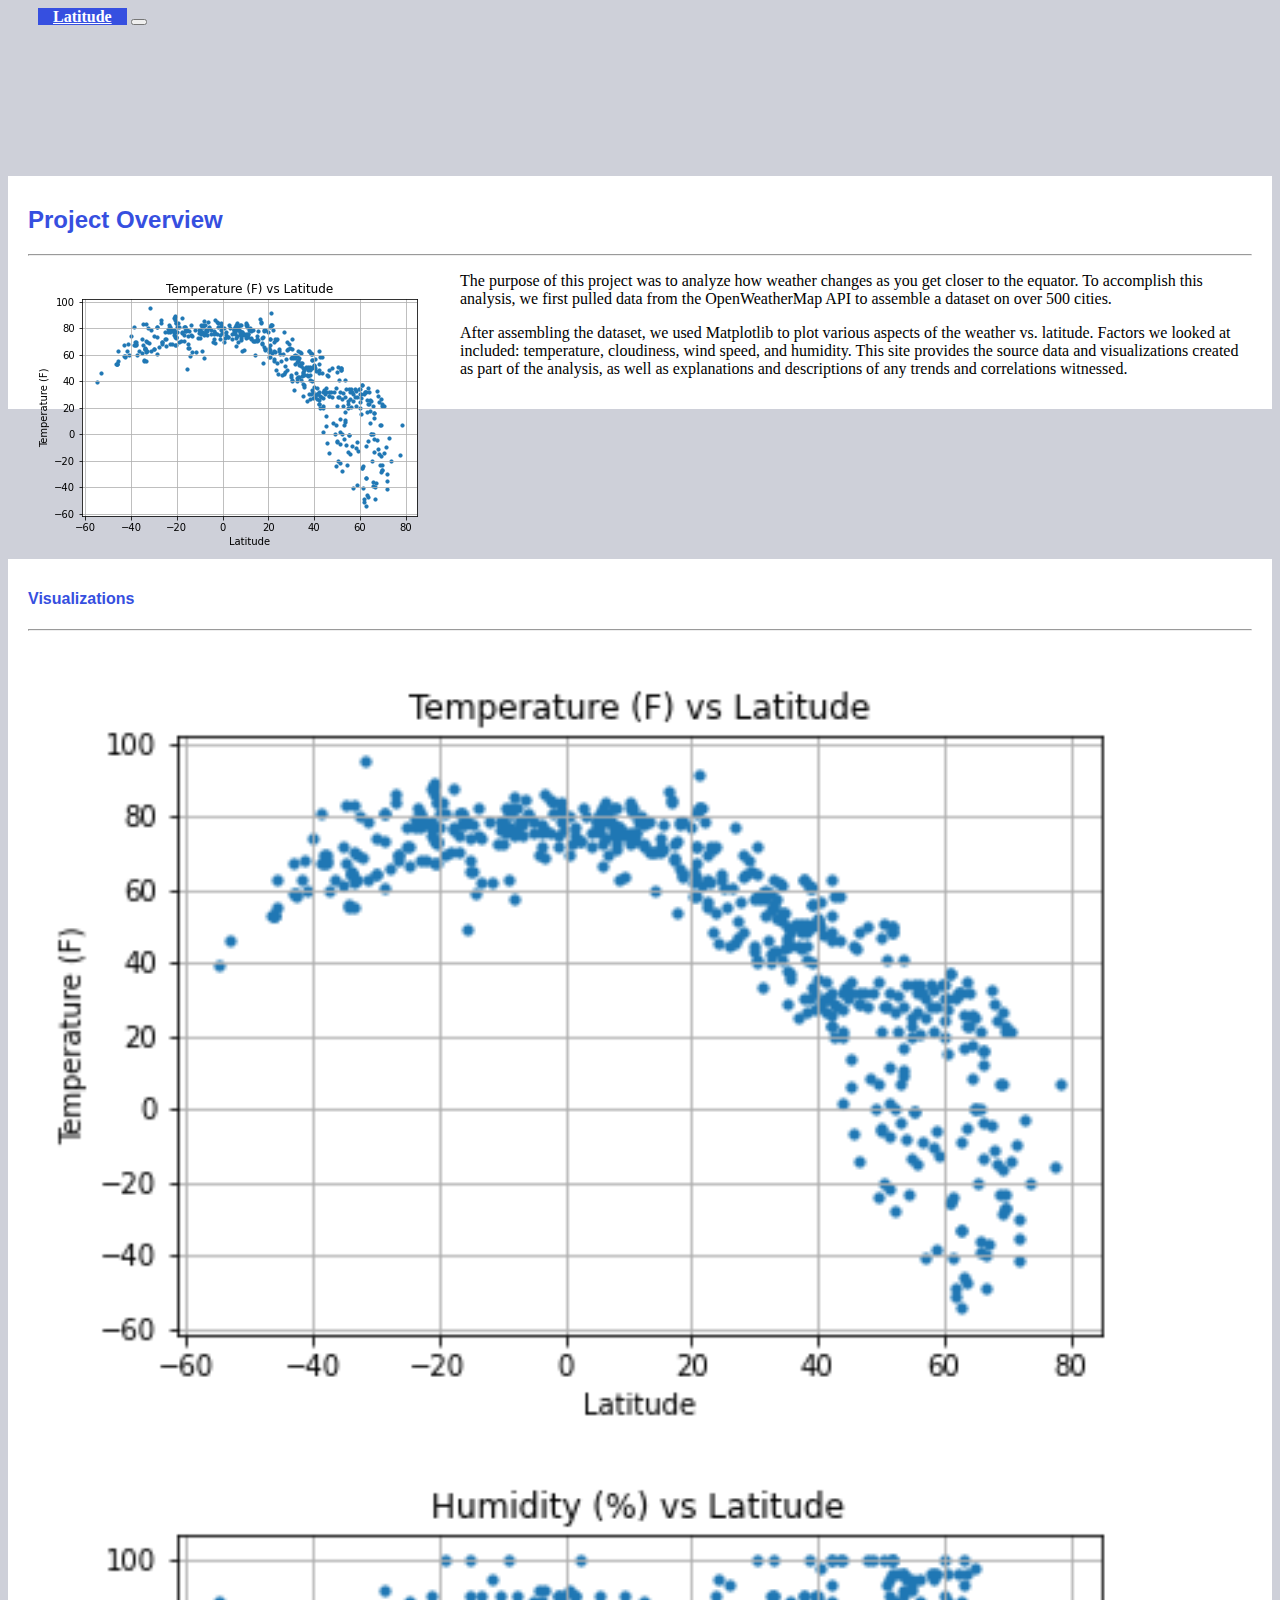
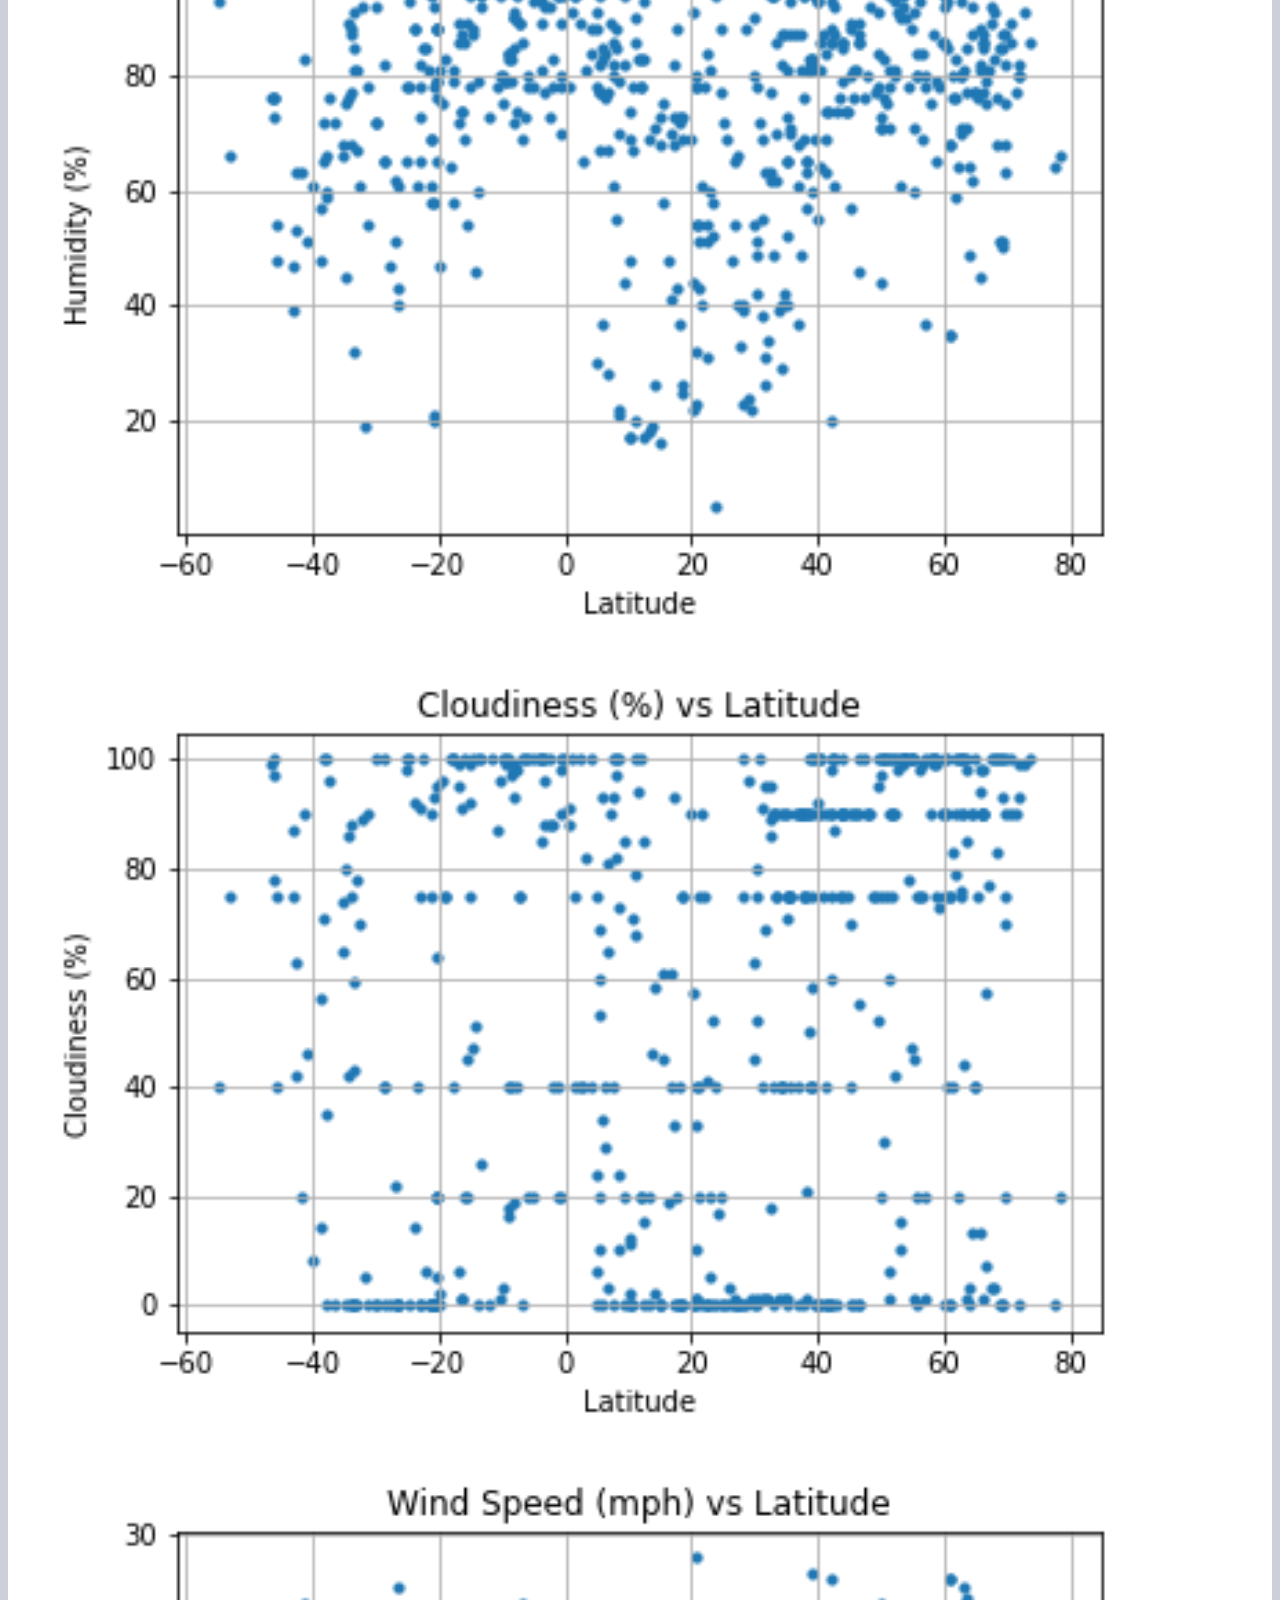
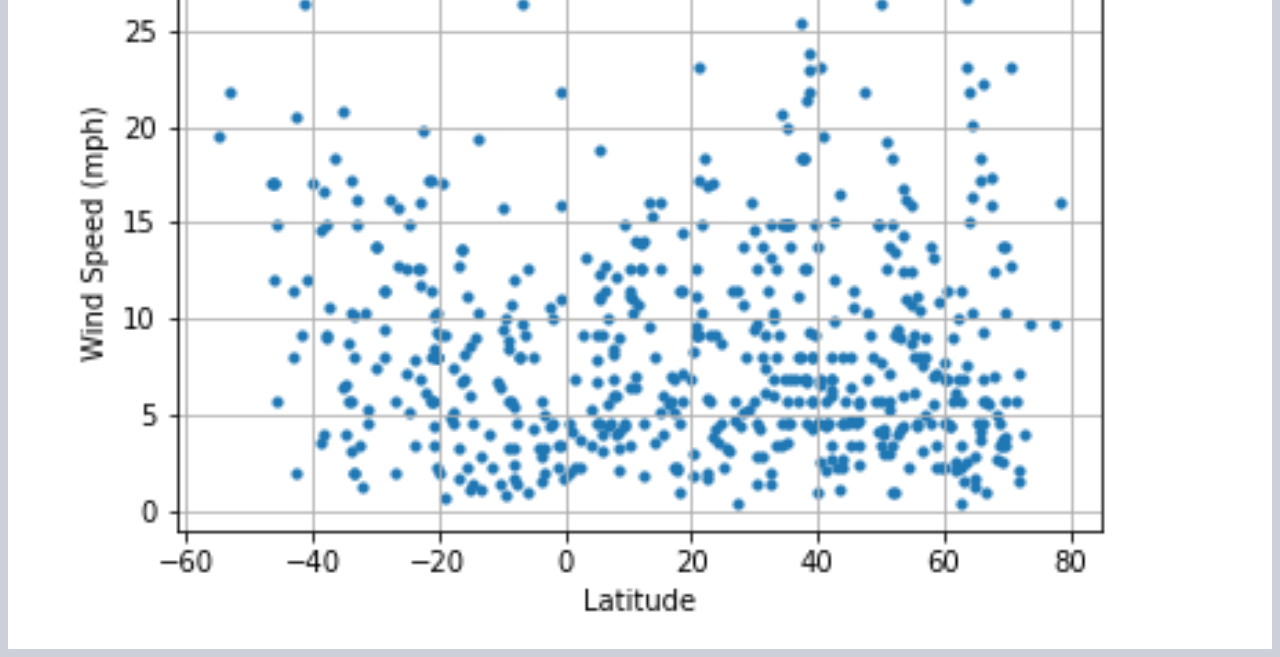
<file: index.html>
<!DOCTYPE html>
<html lang="en-us">

    <head>
        <meta charset="UTF-8">
        <link rel="stylesheet" href="style.css">
        <link href="https://cdn.jsdelivr.net/npm/bootstrap@5.0.0-beta2/dist/css/bootstrap.min.css" rel="stylesheet" integrity="sha384-BmbxuPwQa2lc/FVzBcNJ7UAyJxM6wuqIj61tLrc4wSX0szH/Ev+nYRRuWlolflfl" crossorigin="anonymous">
        <title>Web Visualization Dashboard</title>
    </head>
    <body>
    
        <div class="navigationbar">
            <nav class="navbar navbar-expand-lg navbar-light bg-light">
                <a class="navbar-brand" style="background-color: #364fe0;" href="index.html">Latitude</a>
                <button class="navbar-toggler" type="button" data-toggle="collapse" data-target="#navbarSupportedContent" aria-controls="navbarSupportedContent" aria-expanded="false" aria-label="Toggle navigation">
                    <span class="navbar-toggler-icon"></span>
                </button>
            </nav>
        </div>
        <div class="container">
            <div class="row">
                <div class="col-lg-7 col-md-12">
                <div class="box1">
                    <h2 class="header2">Project Overview</h2>
                    <hr/>
                    <img src="templat.png" class="home" alt="Temperature vs Latitude">
                    <p>The purpose of this project was to analyze how weather changes as you get closer to the equator. 
                        To accomplish this analysis, we first pulled data from the OpenWeatherMap API to assemble a dataset 
                        on over 500 cities.</p>
                     <p>After assembling the dataset, we used Matplotlib to plot various aspects of the weather vs. latitude. 
                        Factors we looked at included: temperature, cloudiness, wind speed, and humidity. This site provides the 
                        source data and visualizations created as part of the analysis, as well as explanations and descriptions 
                        of any trends and correlations witnessed.</p>
                </div>
                </div>
            
            <div class="col-lg-5 col-md-12">
            <div class="box1">
            <h4 class="header2">Visualizations</h4>
            <hr/>
            <div class="container">
                <div class="row" style="padding-right: 20px">
                    <div class="col-6">
                        <a href="templat.html">
                            <img class="browse" src="templat.png" width="240px" height="190px" alt="Temperature vs Latitude">
                        </a>
                    </div>
                    <div class="col-6">
                        <a href="humlat.png">
                            <img class="browse" src="humlat.png" width="240px" height="190px" alt="Humidity vs Latitude">
                        </a>

                    </div>
                    <div class="col-6">
                        <a href="cloudlat.png">
                            <img class="browse" src="cloudlat.png" width="240px" height="190px" alt="Cloudiness vs Latitude">
                        </a>
                    </div>
                    <div class="col-6">
                        <a href="windlat.html">
                            <img class="browse" src="windlat.png" width="240px" height="190px" alt="Wind Speed vs Latitude">
                        </a>
                    </div>
                </div>
            </div>
            </div>
            </div>
        </div>
        </div>
        <script src="https://maxcdn.bootstrapcdn.com/bootstrap/4.0.0/js/bootstrap.min.js" integrity="sha384-JZR6Spejh4U02d8jOt6vLEHfe/JQGiRRSQQxSfFWpi1MquVdAyjUar5+76PVCmYl"
                crossorigin="anonymous"></script>
    
    </body>

</html>
</file>
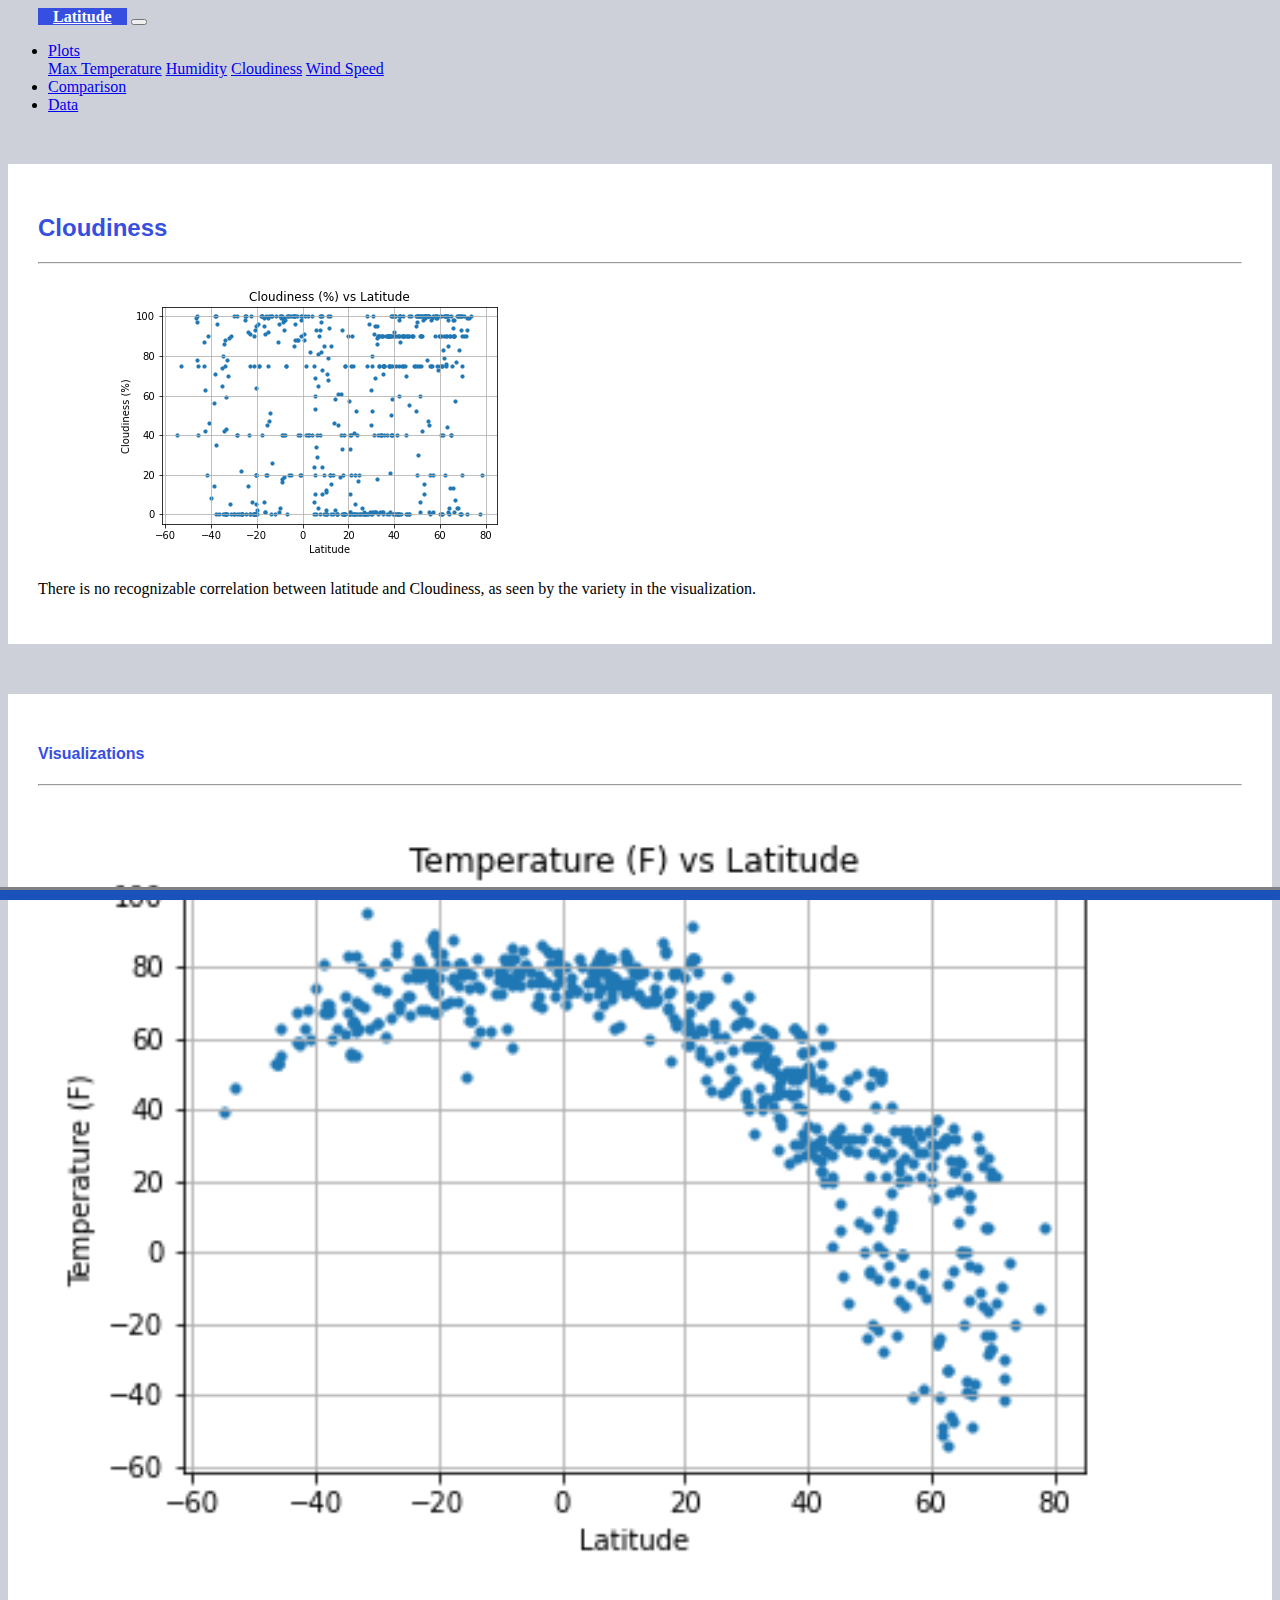
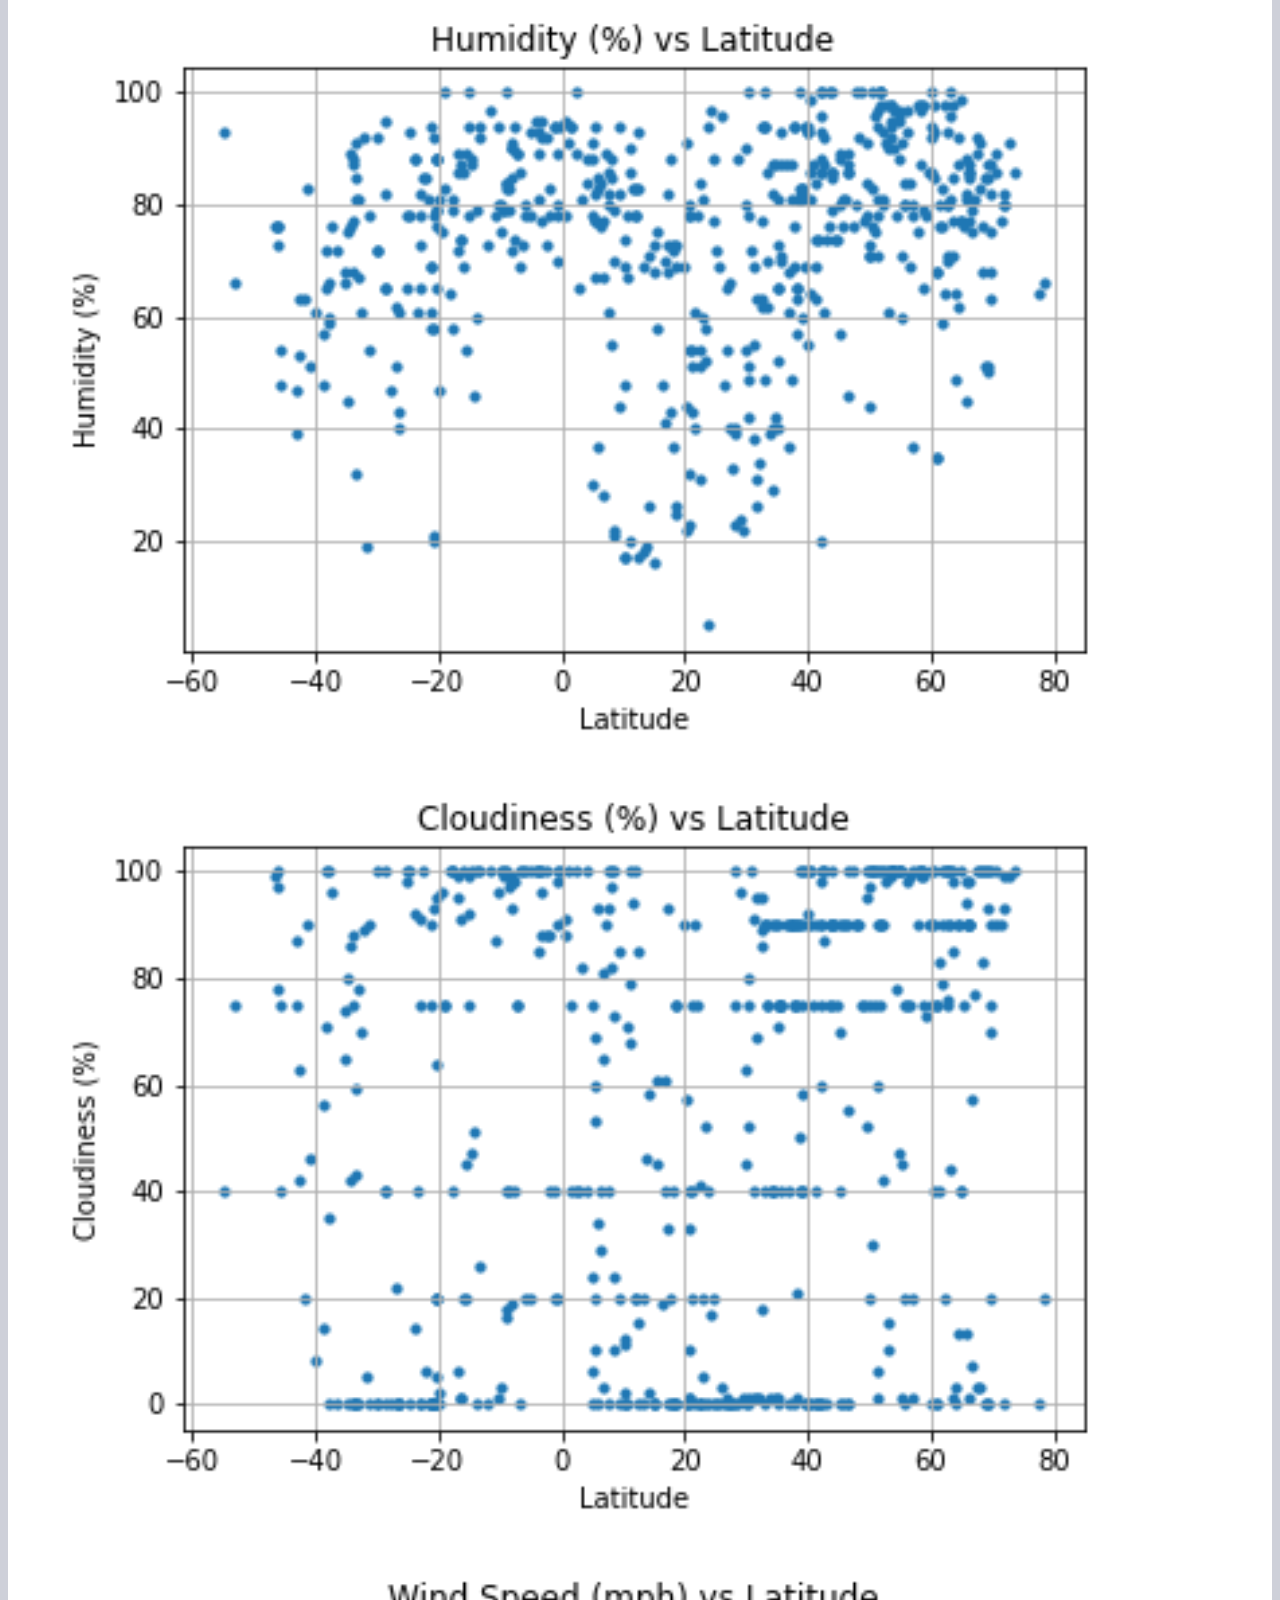
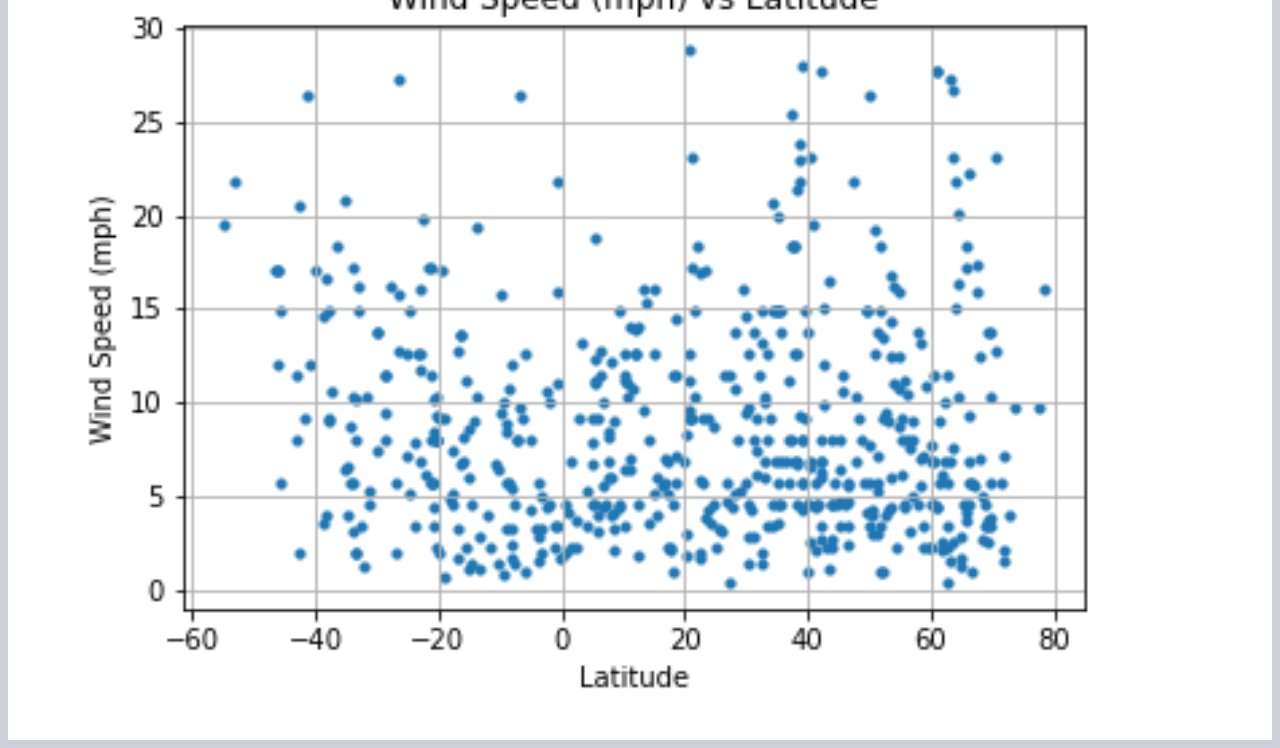
<file: cloudlat.html>
<!DOCTYPE html>
<html lang="en-us">

    <head>
        <meta charset="UTF-8">
        <meta name="viewport" content="width=device-width, initial-scale=1.0">
        <meta http-equiv="X-UA-Compatible" content="IE=edge">
        <link rel="stylesheet" href="style.css">
        <link href="https://cdn.jsdelivr.net/npm/bootstrap@5.0.0-beta2/dist/css/bootstrap.min.css" rel="stylesheet" integrity="sha384-BmbxuPwQa2lc/FVzBcNJ7UAyJxM6wuqIj61tLrc4wSX0szH/Ev+nYRRuWlolflfl" crossorigin="anonymous">
        <title>Cloudiness vs Latitude</title>
    </head>
    <body>
    
        <div class="navigationbar">
            <nav class="navbar navbar-expand-lg navbar-light bg-light" id="main-navbar">
                <a class="navbar-brand" style="background-color: #364fe0;" href="index.html">Latitude</a>
                <button class="navbar-toggler" type="button" data-toggle="collapse" data-target="#navbarSupportedContent" aria-controls="navbarSupportedContent" aria-expanded="false" aria-label="Toggle navigation">
                    <span class="navbar-toggler-icon"></span>
                </button>
                <div class="collapse navbar-collapse justify-content-end" id="navbarSupportedContent">
                  <ul class="navbar-nav mr-auto">
                    <li class="nav-item dropdown">
                      <a class="nav-link dropdown-toggle" href="#" id="navbarDropdown" role="button" data-toggle="dropdown" aria-haspopup="true" aria-expanded="false">
                        Plots
                      </a>
                      <div class="dropdown-menu" aria-labelledby="navbarDropdown">
                        <a class="dropdown-item" href="templat.html">Max Temperature</a>
                        <a class="dropdown-item" href="humlat.html">Humidity</a>
                        <a class="dropdown-item" href="cloudlat.html">Cloudiness</a>
                        <a class="dropdown-item" href="windlat.html">Wind Speed</a>
                      </div>
                      <li class="nav-item">
                        <a class="nav-link" href="comparisons.html">Comparison</a>
                      </li>
                      <li class="nav-item">
                        <a class="nav-link" href="data.html">Data</a>
                      </li>
                    </li>
                  </ul>
                </div>
              </nav>
        </div>
        <div class="container">
            <div class="row">
                <div class="col-md-7">
                <div class="box2">
                    <h2 class="header2">Cloudiness</h2>
                    <hr/>
                    <img src="cloudlat.png" style="padding-left: 70px" alt="Cloudiness vs Latitude">
                    <p>There is no recognizable correlation between latitude and Cloudiness, as seen by the variety in the visualization.</p>
                </div>
                </div>
            
            <div class="col-md-5">
            <div class="box2">
            <h4 class="header2">Visualizations</h4>
            <hr/>
            <div class="container">
                <div class="row" style="padding-right: 30px">
                    <div class="col-6">
                        <a href="templat.html">
                            <img class="browse" src="templat.png" width="220px" height="190px" alt="Temperature vs Latitude">
                        </a>
                    </div>
                    <div class="col-6">
                        <a href="humlat.html">
                            <img class="browse" src="humlat.png" width="220px" height="190px" alt="Humidity vs Latitude">
                        </a>

                    </div>
                    <div class="col-6">
                        <a href="cloudlat.html">
                            <img class="browse" src="cloudlat.png" width="220px" height="190px" alt="Cloudiness vs Latitude">
                        </a>
                    </div>
                    <div class="col-6">
                        <a href="windlat.html">
                            <img class="browse" src="windlat.png" width="220px" height="190px" alt="Wind Speed vs Latitude">
                        </a>
                    </div>
                </div>
            </div>
            </div>
            </div>
        </div>
        </div>
        <script src="https://code.jquery.com/jquery-3.2.1.slim.min.js" integrity="sha384-KJ3o2DKtIkvYIK3UENzmM7KCkRr/rE9/Qpg6aAZGJwFDMVNA/GpGFF93hXpG5KkN" crossorigin="anonymous"></script>
        <script src="https://cdnjs.cloudflare.com/ajax/libs/popper.js/1.12.9/umd/popper.min.js" integrity="sha384-ApNbgh9B+Y1QKtv3Rn7W3mgPxhU9K/ScQsAP7hUibX39j7fakFPskvXusvfa0b4Q" crossorigin="anonymous"></script>
        <script src="https://maxcdn.bootstrapcdn.com/bootstrap/4.0.0/js/bootstrap.min.js" integrity="sha384-JZR6Spejh4U02d8jOt6vLEHfe/JQGiRRSQQxSfFWpi1MquVdAyjUar5+76PVCmYl" crossorigin="anonymous"></script>
        <footer>
            <div class="footer">
            </div>
        </footer>
    </body>

</html>
</file>
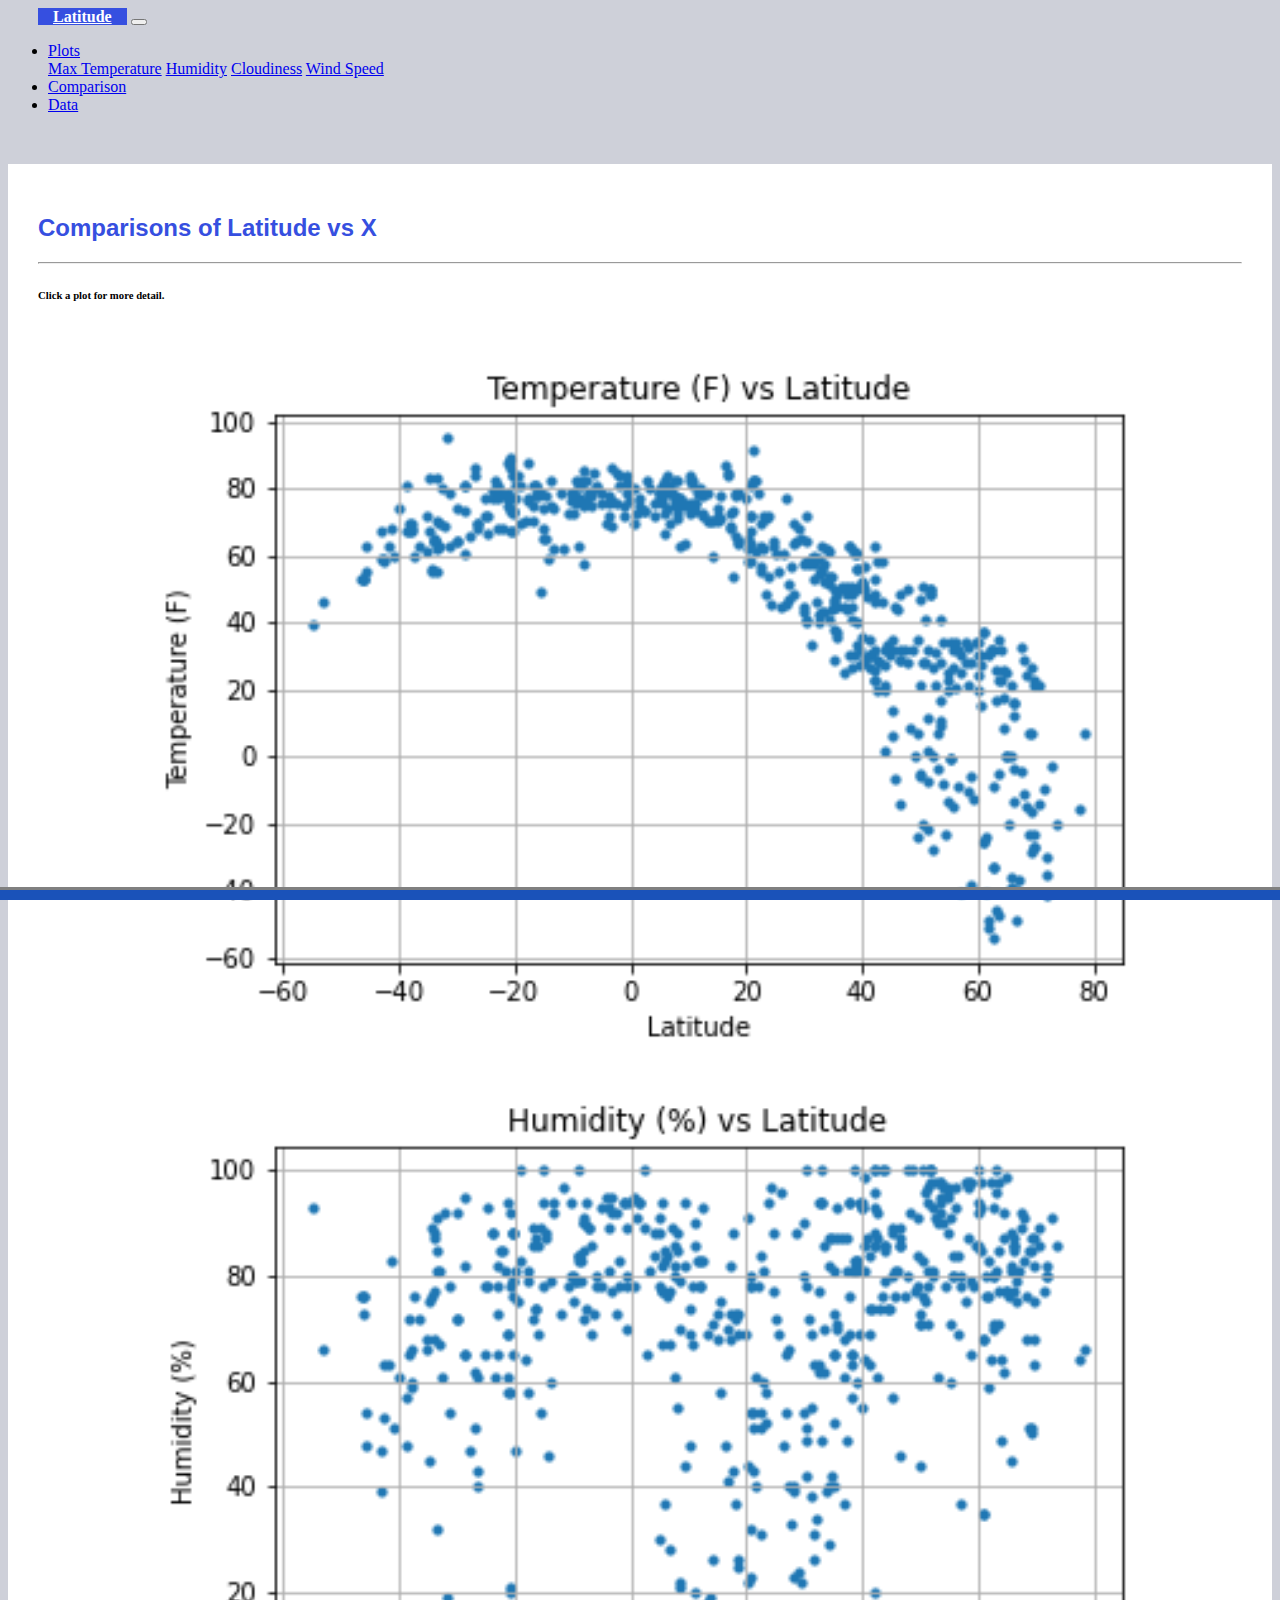
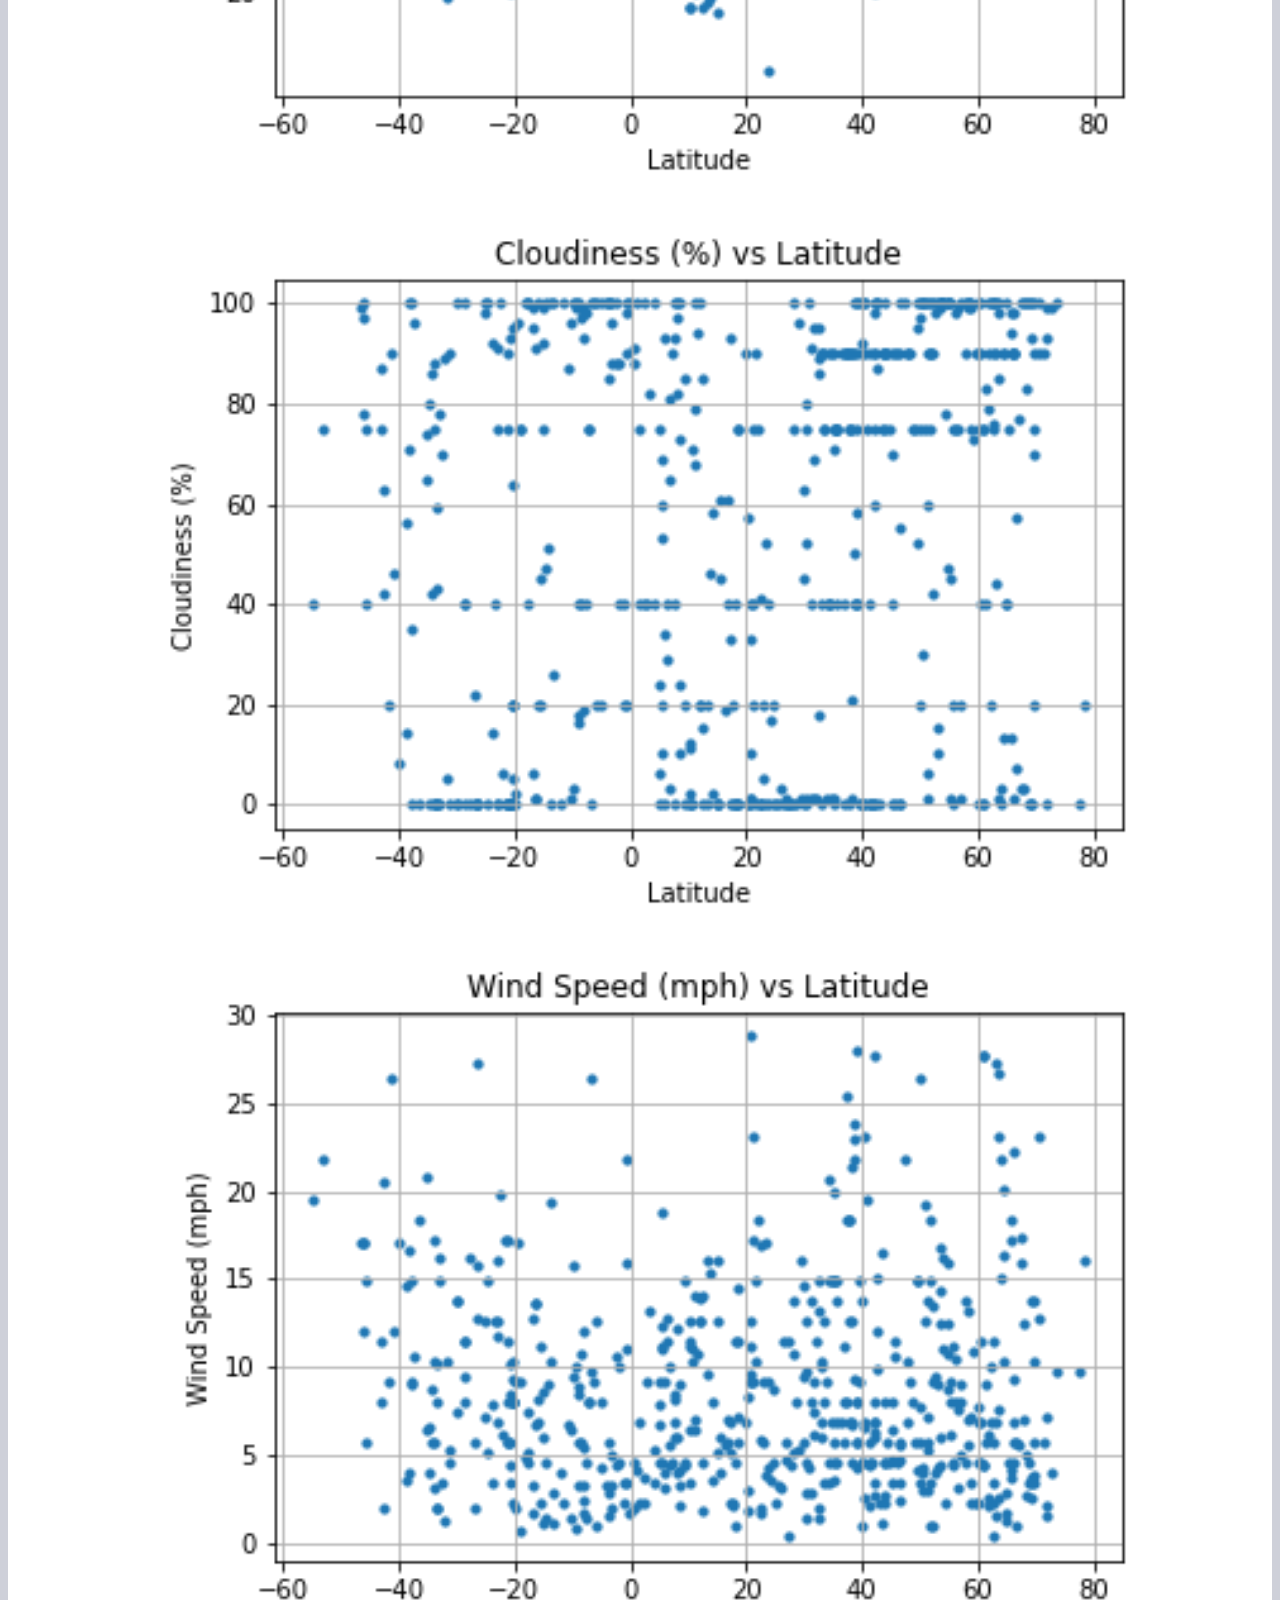
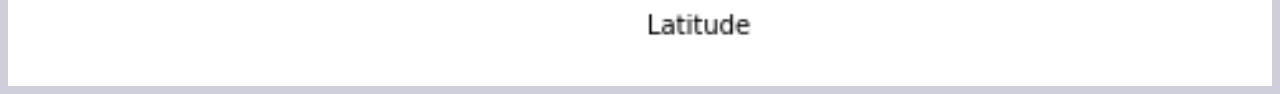
<file: comparisons.html>
<!DOCTYPE html>
<html lang="en-us">

    <head>
        <meta charset="UTF-8">
        <meta name="viewport" content="width=device-width, initial-scale=1.0">
        <meta http-equiv="X-UA-Compatible" content="IE=edge">
        <link rel="stylesheet" href="style.css">
        <link href="https://cdn.jsdelivr.net/npm/bootstrap@5.0.0-beta2/dist/css/bootstrap.min.css" rel="stylesheet" integrity="sha384-BmbxuPwQa2lc/FVzBcNJ7UAyJxM6wuqIj61tLrc4wSX0szH/Ev+nYRRuWlolflfl" crossorigin="anonymous">
        <title>Comparisons</title>
    </head>
    <body>
    
        <div class="navigationbar">
            <nav class="navbar navbar-expand-lg navbar-light bg-light" id="main-navbar">
                <a class="navbar-brand" style="background-color: #364fe0;" href="index.html">Latitude</a>
                <button class="navbar-toggler" type="button" data-toggle="collapse" data-target="#navbarSupportedContent" aria-controls="navbarSupportedContent" aria-expanded="false" aria-label="Toggle navigation">
                    <span class="navbar-toggler-icon"></span>
                </button>
                <div class="collapse navbar-collapse justify-content-end" id="navbarSupportedContent">
                  <ul class="navbar-nav mr-auto">
                    <li class="nav-item dropdown">
                      <a class="nav-link dropdown-toggle" href="#" id="navbarDropdown" role="button" data-toggle="dropdown" aria-haspopup="true" aria-expanded="false">
                        Plots
                      </a>
                      <div class="dropdown-menu" aria-labelledby="navbarDropdown">
                        <a class="dropdown-item" href="templat.html">Max Temperature</a>
                        <a class="dropdown-item" href="humlat.html">Humidity</a>
                        <a class="dropdown-item" href="cloudlat.html">Cloudiness</a>
                        <a class="dropdown-item" href="windlat.html">Wind Speed</a>
                      </div>
                      <li class="nav-item">
                        <a class="nav-link" href="comparisons.html">Comparison</a>
                      </li>
                      <li class="nav-item">
                        <a class="nav-link" href="data.html">Data</a>
                      </li>
                    </li>
                  </ul>
                </div>
              </nav>
        </div>
        <div class="container">
            <div class="row">
                <div class="col-md-12">
                <div class="box2">
                    <h2 class="header2">Comparisons of Latitude vs X</h2>
                    <hr/>
                    <h6 class="header6">Click a plot for more detail.</h6>
                    <div class="col-md-12" style="padding-left: 100px">
                        <div class="container">
                            <div class="row">
                                <div class="col-6">
                                    <a href="templat.html">                                        
                                        <img class="browse" src="templat.png" width="300px" height="250px" alt="Temperature vs Latitude">
                                    </a>
                                </div>
                                <div class="col-6">
                                    <a href="humlat.html">
                                        <img class="browse" src="humlat.png" width="300px" height="250px" alt="Humidity vs Latitude">
                                    </a>
            
                                </div>
                                <div class="col-6">
                                    <a href="cloudlat.html">
                                        <img class="browse" src="cloudlat.png" width="300px" height="250px" alt="Cloudiness vs Latitude">
                                    </a>
                                </div>
                                <div class="col-6">
                                    <a href="windlat.html">                                       
                                        <img class="browse" src="windlat.png" width="300px" height="250px" alt="Wind Speed vs Latitude">
                                    </a>
                                </div>
                            </div>
                        </div>
                        </div>
                        </div>
                </div>
                </div>
            </div>
            <script src="https://code.jquery.com/jquery-3.2.1.slim.min.js" integrity="sha384-KJ3o2DKtIkvYIK3UENzmM7KCkRr/rE9/Qpg6aAZGJwFDMVNA/GpGFF93hXpG5KkN" crossorigin="anonymous"></script>
            <script src="https://cdnjs.cloudflare.com/ajax/libs/popper.js/1.12.9/umd/popper.min.js" integrity="sha384-ApNbgh9B+Y1QKtv3Rn7W3mgPxhU9K/ScQsAP7hUibX39j7fakFPskvXusvfa0b4Q" crossorigin="anonymous"></script>
            <script src="https://maxcdn.bootstrapcdn.com/bootstrap/4.0.0/js/bootstrap.min.js" integrity="sha384-JZR6Spejh4U02d8jOt6vLEHfe/JQGiRRSQQxSfFWpi1MquVdAyjUar5+76PVCmYl" crossorigin="anonymous"></script>
            <footer>
                <div class="footer">
                </div>
            </footer>
    </body>
</html>
</file>
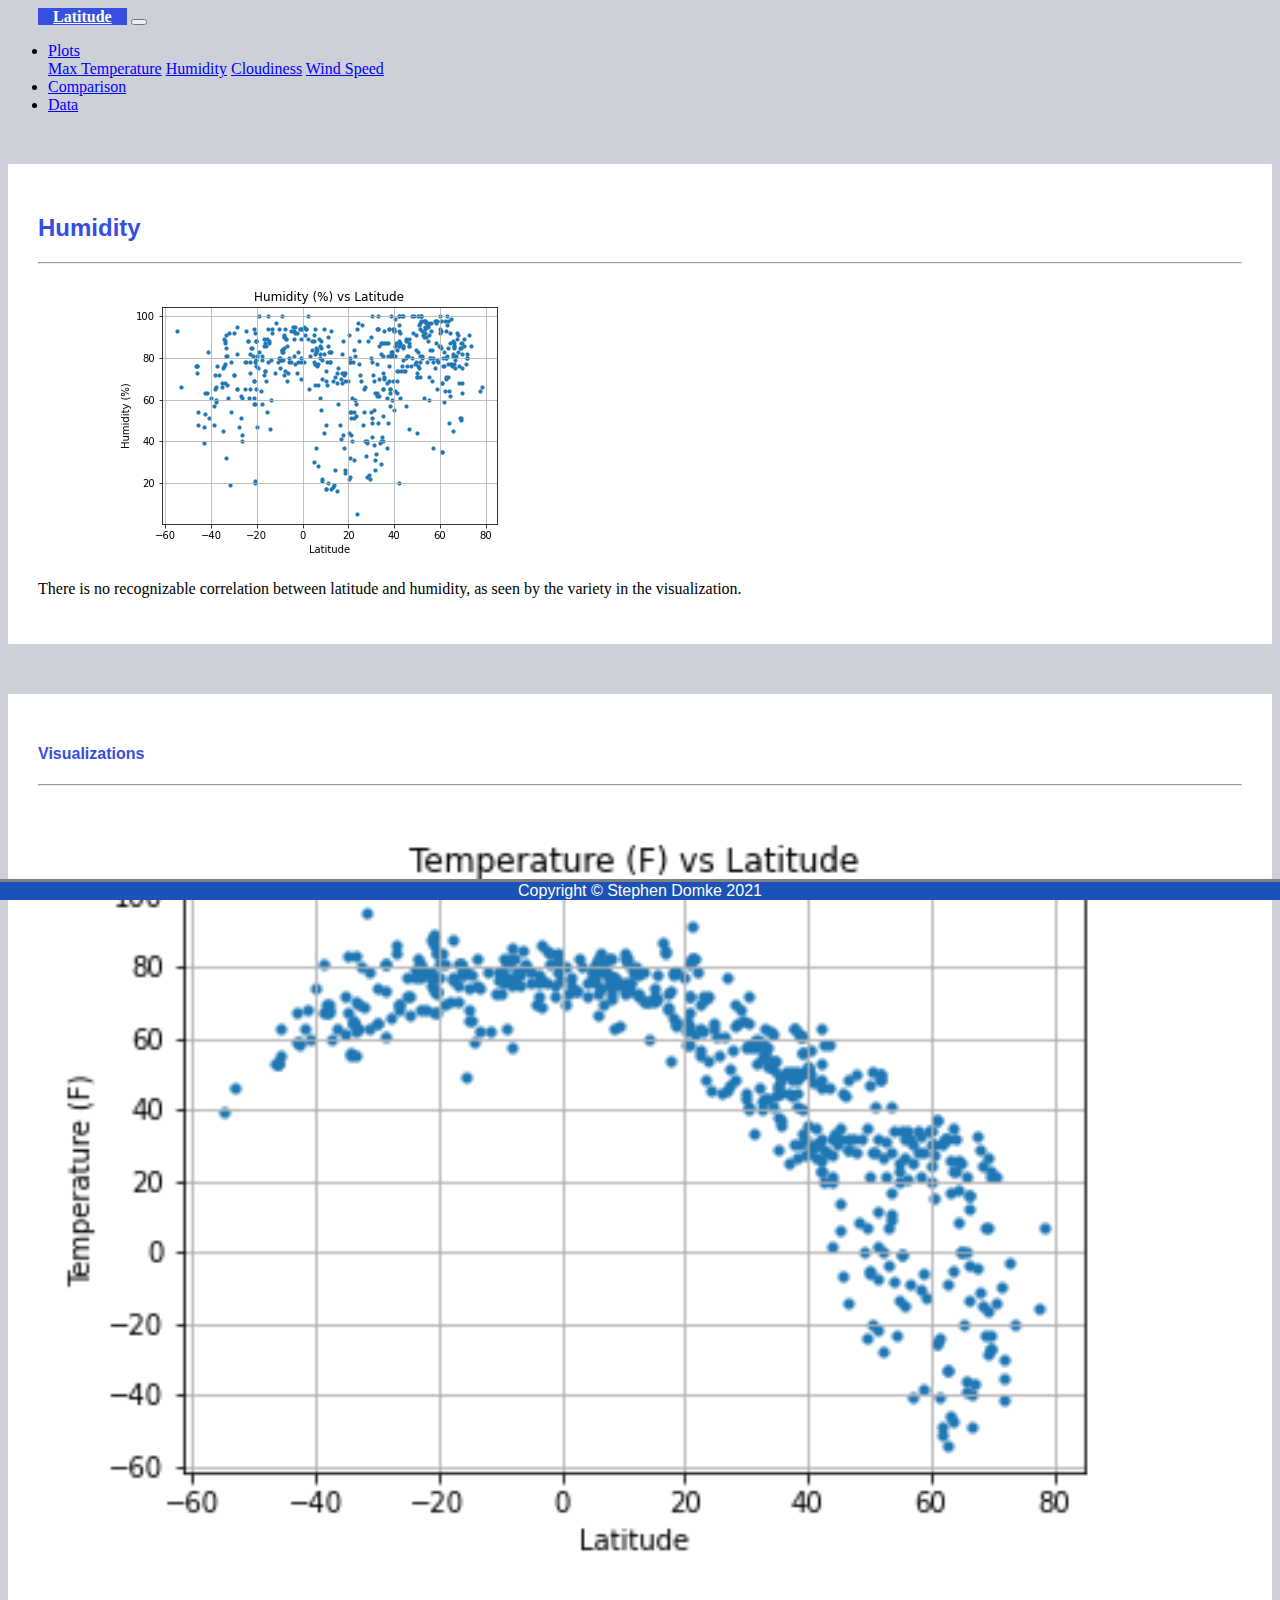
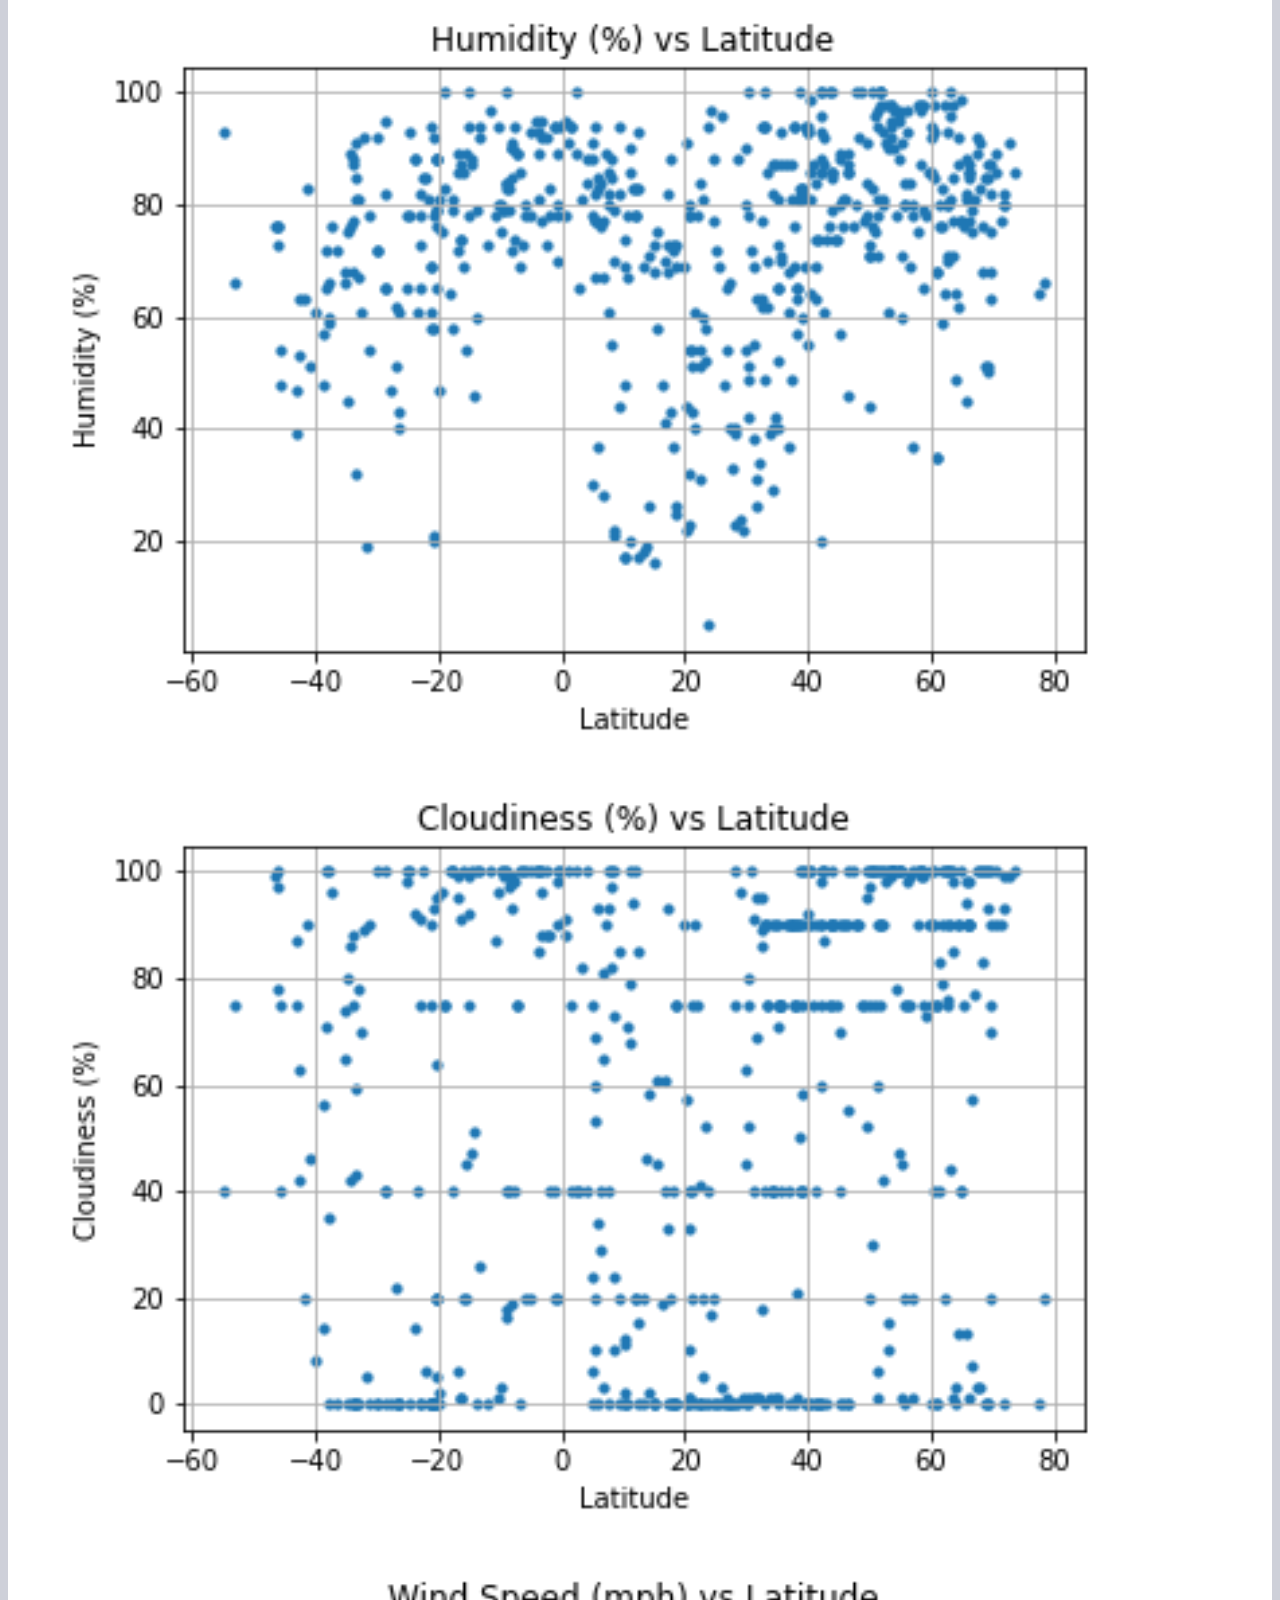
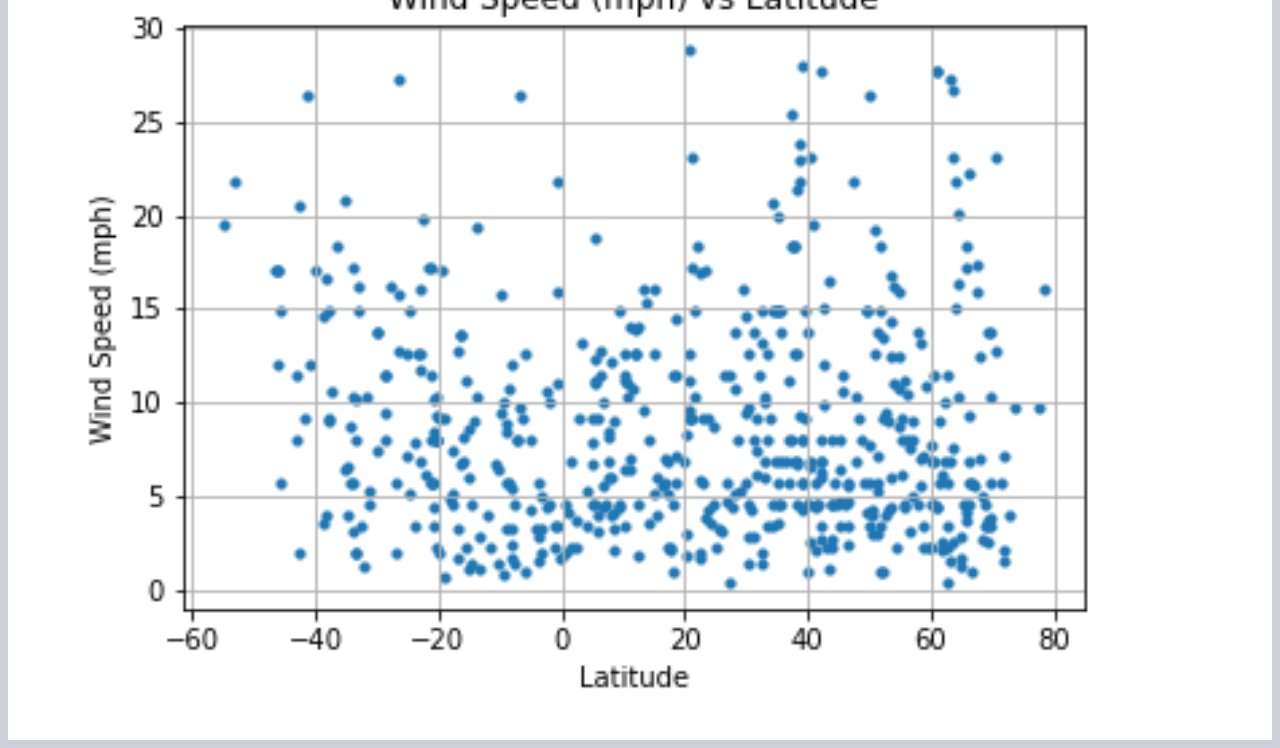
<file: humlat.html>
<!DOCTYPE html>
<html lang="en-us">

    <head>
        <meta charset="UTF-8">
        <meta name="viewport" content="width=device-width, initial-scale=1.0">
        <meta http-equiv="X-UA-Compatible" content="IE=edge">
        <link rel="stylesheet" href="style.css">
        <link href="https://cdn.jsdelivr.net/npm/bootstrap@5.0.0-beta2/dist/css/bootstrap.min.css" rel="stylesheet" integrity="sha384-BmbxuPwQa2lc/FVzBcNJ7UAyJxM6wuqIj61tLrc4wSX0szH/Ev+nYRRuWlolflfl" crossorigin="anonymous">
        <title>Humidity vs Latitude</title>
    </head>
    <body>
    
        <div class="navigationbar">
            <nav class="navbar navbar-expand-lg navbar-light bg-light" id="main-navbar">
                <a class="navbar-brand" style="background-color: #364fe0;" href="index.html">Latitude</a>
                <button class="navbar-toggler" type="button" data-toggle="collapse" data-target="#navbarSupportedContent" aria-controls="navbarSupportedContent" aria-expanded="false" aria-label="Toggle navigation">
                    <span class="navbar-toggler-icon"></span>
                </button>
                <div class="collapse navbar-collapse justify-content-end" id="navbarSupportedContent">
                  <ul class="navbar-nav mr-auto">
                    <li class="nav-item dropdown">
                      <a class="nav-link dropdown-toggle" href="#" id="navbarDropdown" role="button" data-toggle="dropdown" aria-haspopup="true" aria-expanded="false">
                        Plots
                      </a>
                      <div class="dropdown-menu" aria-labelledby="navbarDropdown">
                        <a class="dropdown-item" href="templat.html">Max Temperature</a>
                        <a class="dropdown-item" href="humlat.html">Humidity</a>
                        <a class="dropdown-item" href="cloudlat.html">Cloudiness</a>
                        <a class="dropdown-item" href="windlat.html">Wind Speed</a>
                      </div>
                      <li class="nav-item">
                        <a class="nav-link" href="comparisons.html">Comparison</a>
                      </li>
                      <li class="nav-item">
                        <a class="nav-link" href="data.html">Data</a>
                      </li>
                    </li>
                  </ul>
                </div>
              </nav>
        </div>
        <div class="container">
            <div class="row">
                <div class="col-md-7">
                <div class="box2">
                    <h2 class="header2">Humidity</h2>
                    <hr/>
                    <img src="humlat.png" style="padding-left: 70px" alt="Humidity vs Latitude">
                    <p>There is no recognizable correlation between latitude and humidity, as seen by the variety in the visualization.</p>
                </div>
                </div>
            
            <div class="col-md-5">
            <div class="box2">
            <h4 class="header2">Visualizations</h4>
            <hr/>
            <div class="container">
                <div class="row" style="padding-right: 30px">
                    <div class="col-6">
                        <a href="templat.html">
                            <img class="browse" src="templat.png" width="220px" height="190px" alt="Temperature vs Latitude">
                        </a>
                    </div>
                    <div class="col-6">
                        <a href="humlat.html">
                            <img class="browse" src="humlat.png" width="220px" height="190px" alt="Humidity vs Latitude">
                        </a>

                    </div>
                    <div class="col-6">
                        <a href="cloudlat.html">
                            <img class="browse" src="cloudlat.png" width="220px" height="190px" alt="Cloudiness vs Latitude">
                        </a>
                    </div>
                    <div class="col-6">
                        <a href="windlat.html">
                            <img class="browse" src="windlat.png" width="220px" height="190px" alt="Wind Speed vs Latitude">
                        </a>
                    </div>
                </div>
            </div>
            </div>
            </div>
        </div>
        </div>
        <script src="https://code.jquery.com/jquery-3.2.1.slim.min.js" integrity="sha384-KJ3o2DKtIkvYIK3UENzmM7KCkRr/rE9/Qpg6aAZGJwFDMVNA/GpGFF93hXpG5KkN" crossorigin="anonymous"></script>
        <script src="https://cdnjs.cloudflare.com/ajax/libs/popper.js/1.12.9/umd/popper.min.js" integrity="sha384-ApNbgh9B+Y1QKtv3Rn7W3mgPxhU9K/ScQsAP7hUibX39j7fakFPskvXusvfa0b4Q" crossorigin="anonymous"></script>
        <script src="https://maxcdn.bootstrapcdn.com/bootstrap/4.0.0/js/bootstrap.min.js" integrity="sha384-JZR6Spejh4U02d8jOt6vLEHfe/JQGiRRSQQxSfFWpi1MquVdAyjUar5+76PVCmYl" crossorigin="anonymous"></script>
        <footer>
            <div 
                class="footer">Copyright &copy; Stephen Domke 2021
            </div>
        </footer>
    </body>

</html>
</file>
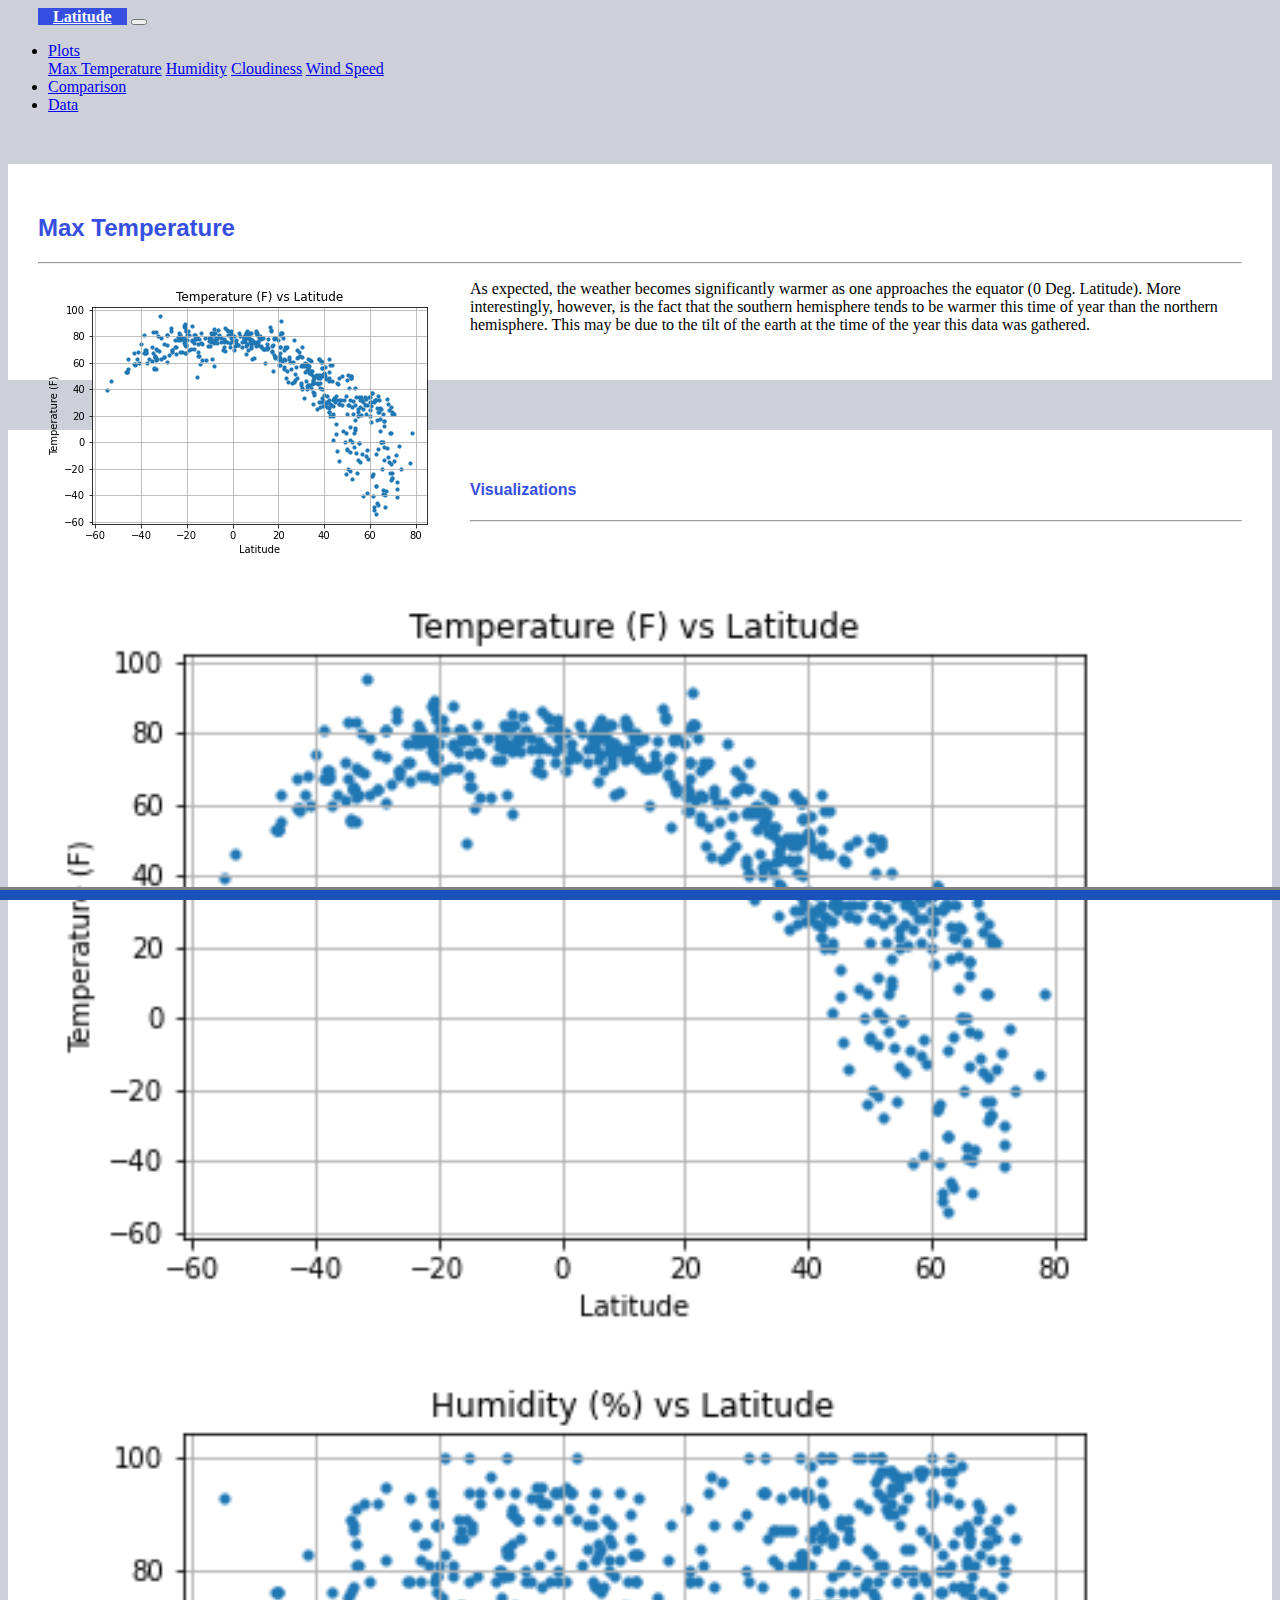
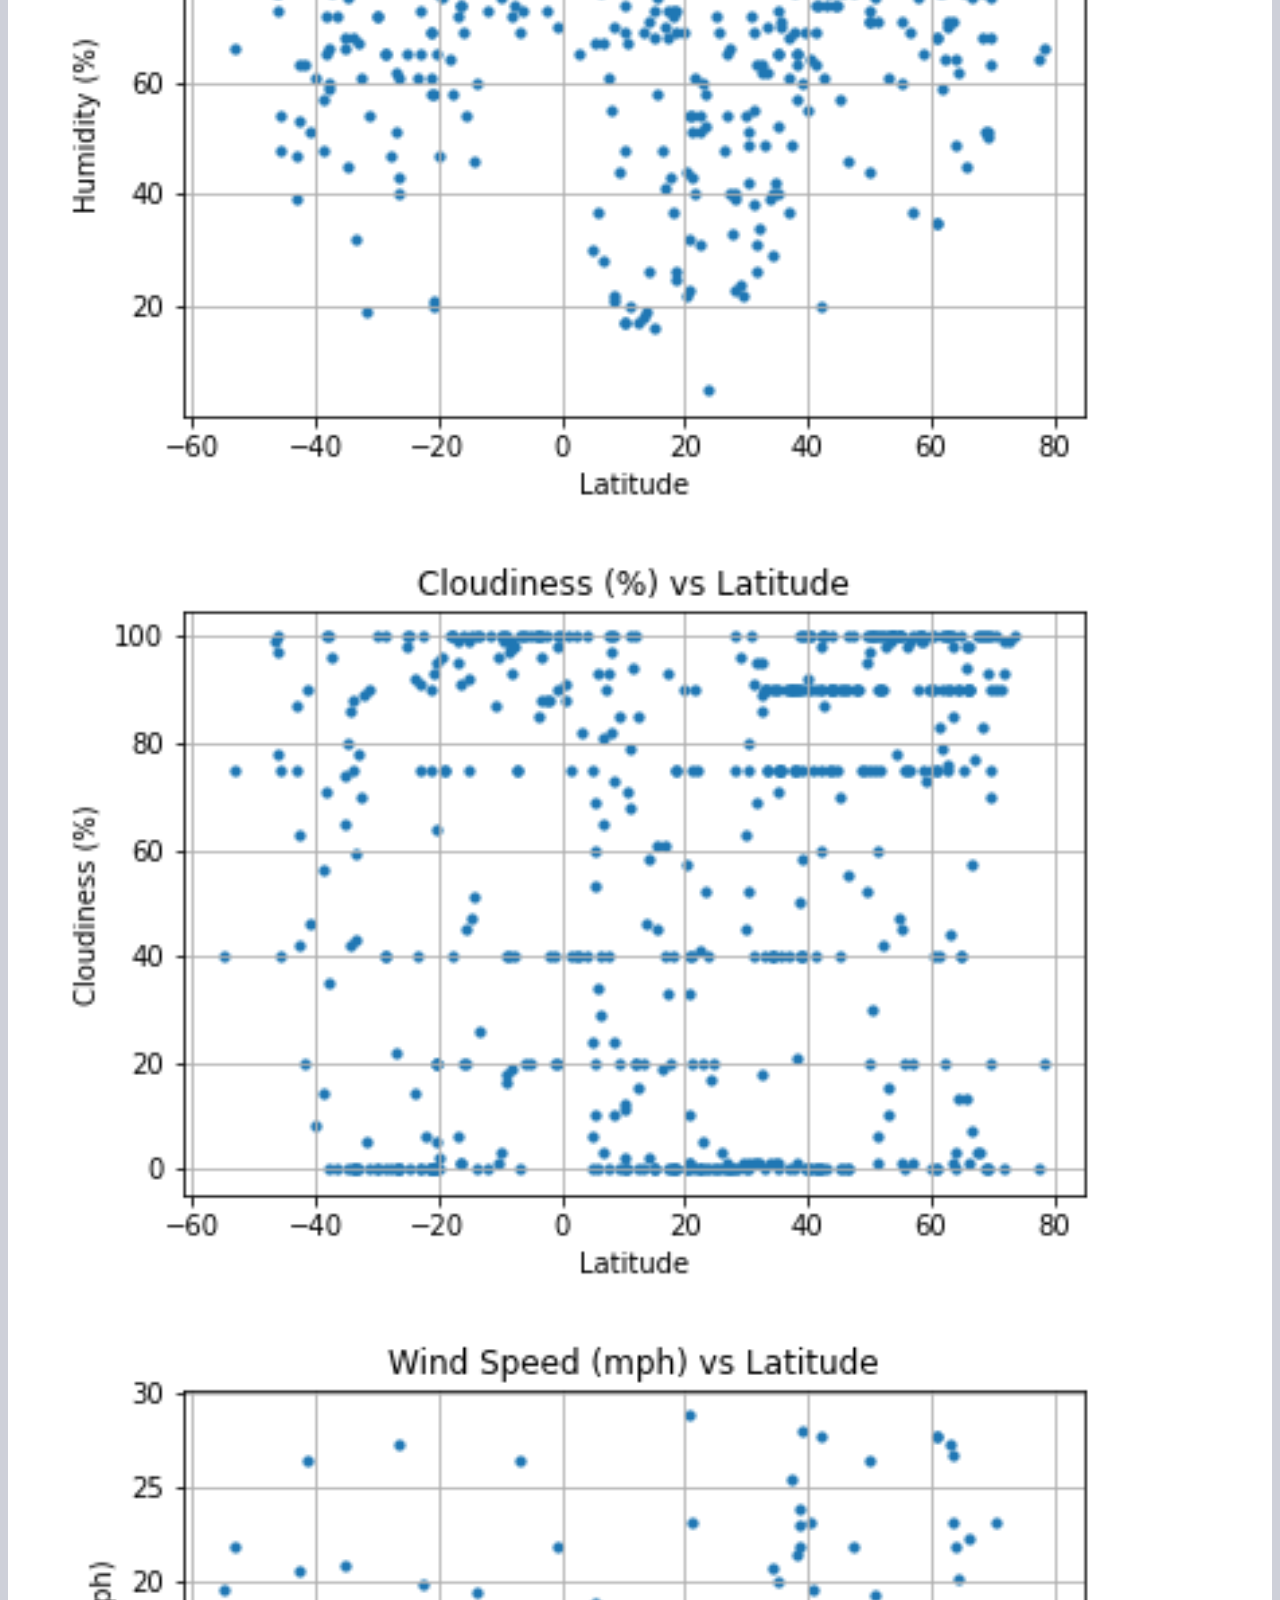
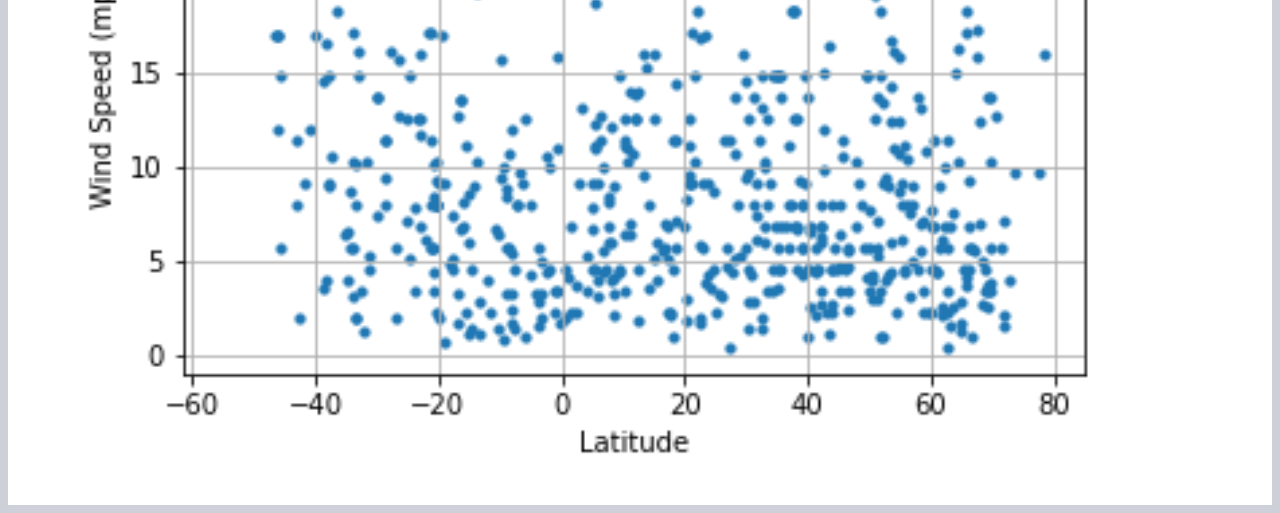
<file: templat.html>
<!DOCTYPE html>
<html lang="en-us">

    <head>
        <meta charset="UTF-8">
        <meta name="viewport" content="width=device-width, initial-scale=1.0">
        <meta http-equiv="X-UA-Compatible" content="IE=edge">
        <link rel="stylesheet" href="style.css">
        <link href="https://cdn.jsdelivr.net/npm/bootstrap@5.0.0-beta2/dist/css/bootstrap.min.css" rel="stylesheet" integrity="sha384-BmbxuPwQa2lc/FVzBcNJ7UAyJxM6wuqIj61tLrc4wSX0szH/Ev+nYRRuWlolflfl" crossorigin="anonymous">
        <title>Max Temp vs Latitude</title>
    </head>
    <body>
    
        <div class="navigationbar">
            <nav class="navbar navbar-expand-lg navbar-light bg-light" id="main-navbar">
                <a class="navbar-brand" style="background-color: #364fe0;" href="index.html">Latitude</a>
                <button class="navbar-toggler" type="button" data-toggle="collapse" data-target="#navbarSupportedContent" aria-controls="navbarSupportedContent" aria-expanded="false" aria-label="Toggle navigation">
                    <span class="navbar-toggler-icon"></span>
                </button>
                <div class="collapse navbar-collapse justify-content-end" id="navbarSupportedContent">
                  <ul class="navbar-nav mr-auto">
                    <li class="nav-item dropdown">
                      <a class="nav-link dropdown-toggle" href="#" id="navbarDropdown" role="button" data-toggle="dropdown" aria-haspopup="true" aria-expanded="false">
                        Plots
                      </a>
                      <div class="dropdown-menu" aria-labelledby="navbarDropdown">
                        <a class="dropdown-item" href="templat.html">Max Temperature</a>
                        <a class="dropdown-item" href="humlat.html">Humidity</a>
                        <a class="dropdown-item" href="cloudlat.html">Cloudiness</a>
                        <a class="dropdown-item" href="windlat.html">Wind Speed</a>
                      </div>
                      <li class="nav-item">
                        <a class="nav-link" href="comparisons.html">Comparison</a>
                      </li>
                      <li class="nav-item">
                        <a class="nav-link" href="data.html">Data</a>
                      </li>
                    </li>
                  </ul>
                </div>
              </nav>
        </div>
        <div class="container">
            <div class="row">
                <div class="col-md-7">
                <div class="box2">
                    <h2 class="header2">Max Temperature</h2>
                    <hr/>
                    <img src="templat.png" class="home" alt="Temperature vs Latitude">
                    <p>As expected, the weather becomes significantly warmer as one approaches the equator (0 Deg. Latitude). More interestingly, however, is the fact that the southern hemisphere tends to be warmer
                       this time of year than the northern hemisphere. This may be due to the tilt of the earth at the time of the year this data was gathered.</p>
                </div>
                </div>
            
            <div class="col-md-5">
            <div class="box2">
            <h4 class="header2">Visualizations</h4>
            <hr/>
            <div class="container">
                <div class="row" style="padding-right: 30px">
                    <div class="col-6">
                        <a href="templat.html">
                            <img class="browse" src="templat.png" width="220px" height="190px" alt="Temperature vs Latitude">
                        </a>
                    </div>
                    <div class="col-6">
                        <a href="humlat.html">
                            <img class="browse" src="humlat.png" width="220px" height="190px" alt="Humidity vs Latitude">
                        </a>

                    </div>
                    <div class="col-6">
                        <a href="cloudlat.html">
                            <img class="browse" src="cloudlat.png" width="220px" height="190px" alt="Cloudiness vs Latitude">
                        </a>
                    </div>
                    <div class="col-6">
                        <a href="windlat.html">
                            <img class="browse" src="windlat.png" width="220px" height="190px" alt="Wind Speed vs Latitude">
                        </a>
                    </div>
                </div>
            </div>
            </div>
            </div>
        </div>
        </div>
        <script src="https://code.jquery.com/jquery-3.2.1.slim.min.js" integrity="sha384-KJ3o2DKtIkvYIK3UENzmM7KCkRr/rE9/Qpg6aAZGJwFDMVNA/GpGFF93hXpG5KkN" crossorigin="anonymous"></script>
        <script src="https://cdnjs.cloudflare.com/ajax/libs/popper.js/1.12.9/umd/popper.min.js" integrity="sha384-ApNbgh9B+Y1QKtv3Rn7W3mgPxhU9K/ScQsAP7hUibX39j7fakFPskvXusvfa0b4Q" crossorigin="anonymous"></script>
        <script src="https://maxcdn.bootstrapcdn.com/bootstrap/4.0.0/js/bootstrap.min.js" integrity="sha384-JZR6Spejh4U02d8jOt6vLEHfe/JQGiRRSQQxSfFWpi1MquVdAyjUar5+76PVCmYl" crossorigin="anonymous"></script>
        <footer>
            <div class="footer">
            </div>
        </footer>
    </body>

</html>
</file>
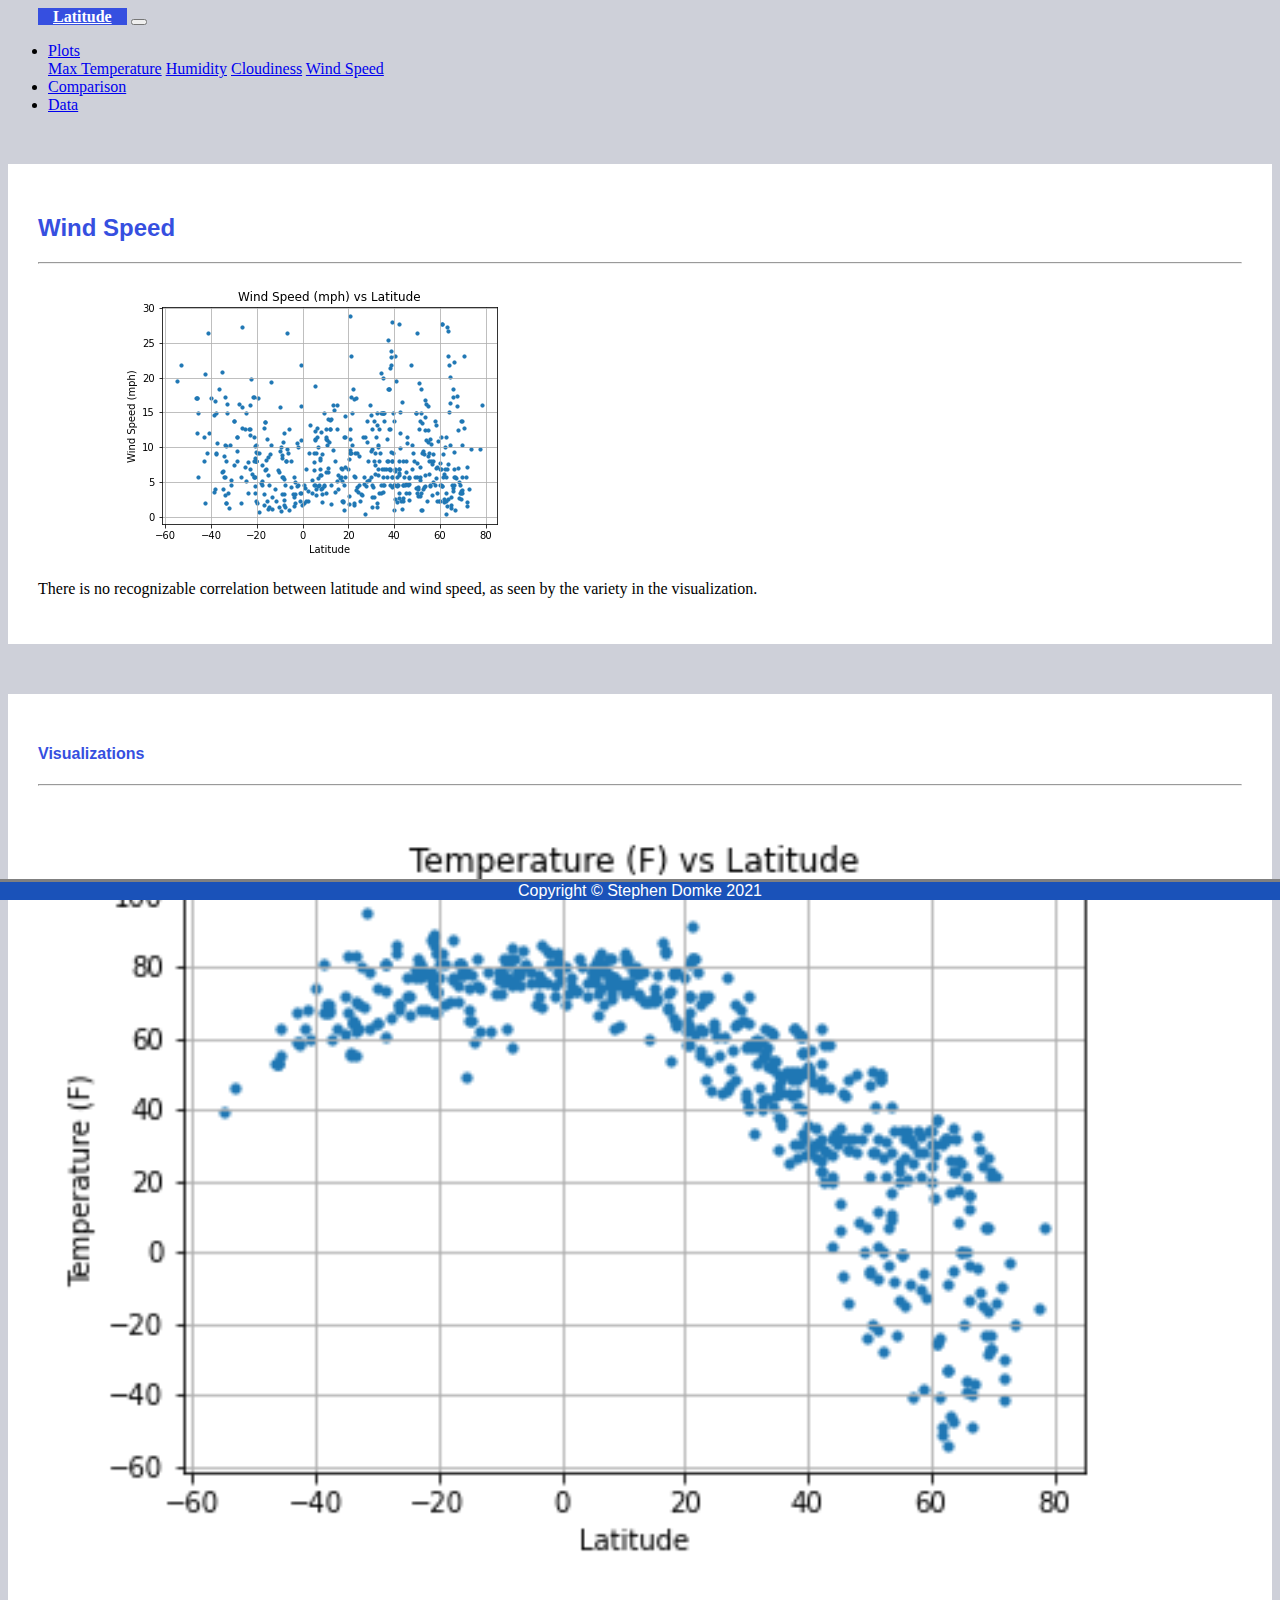
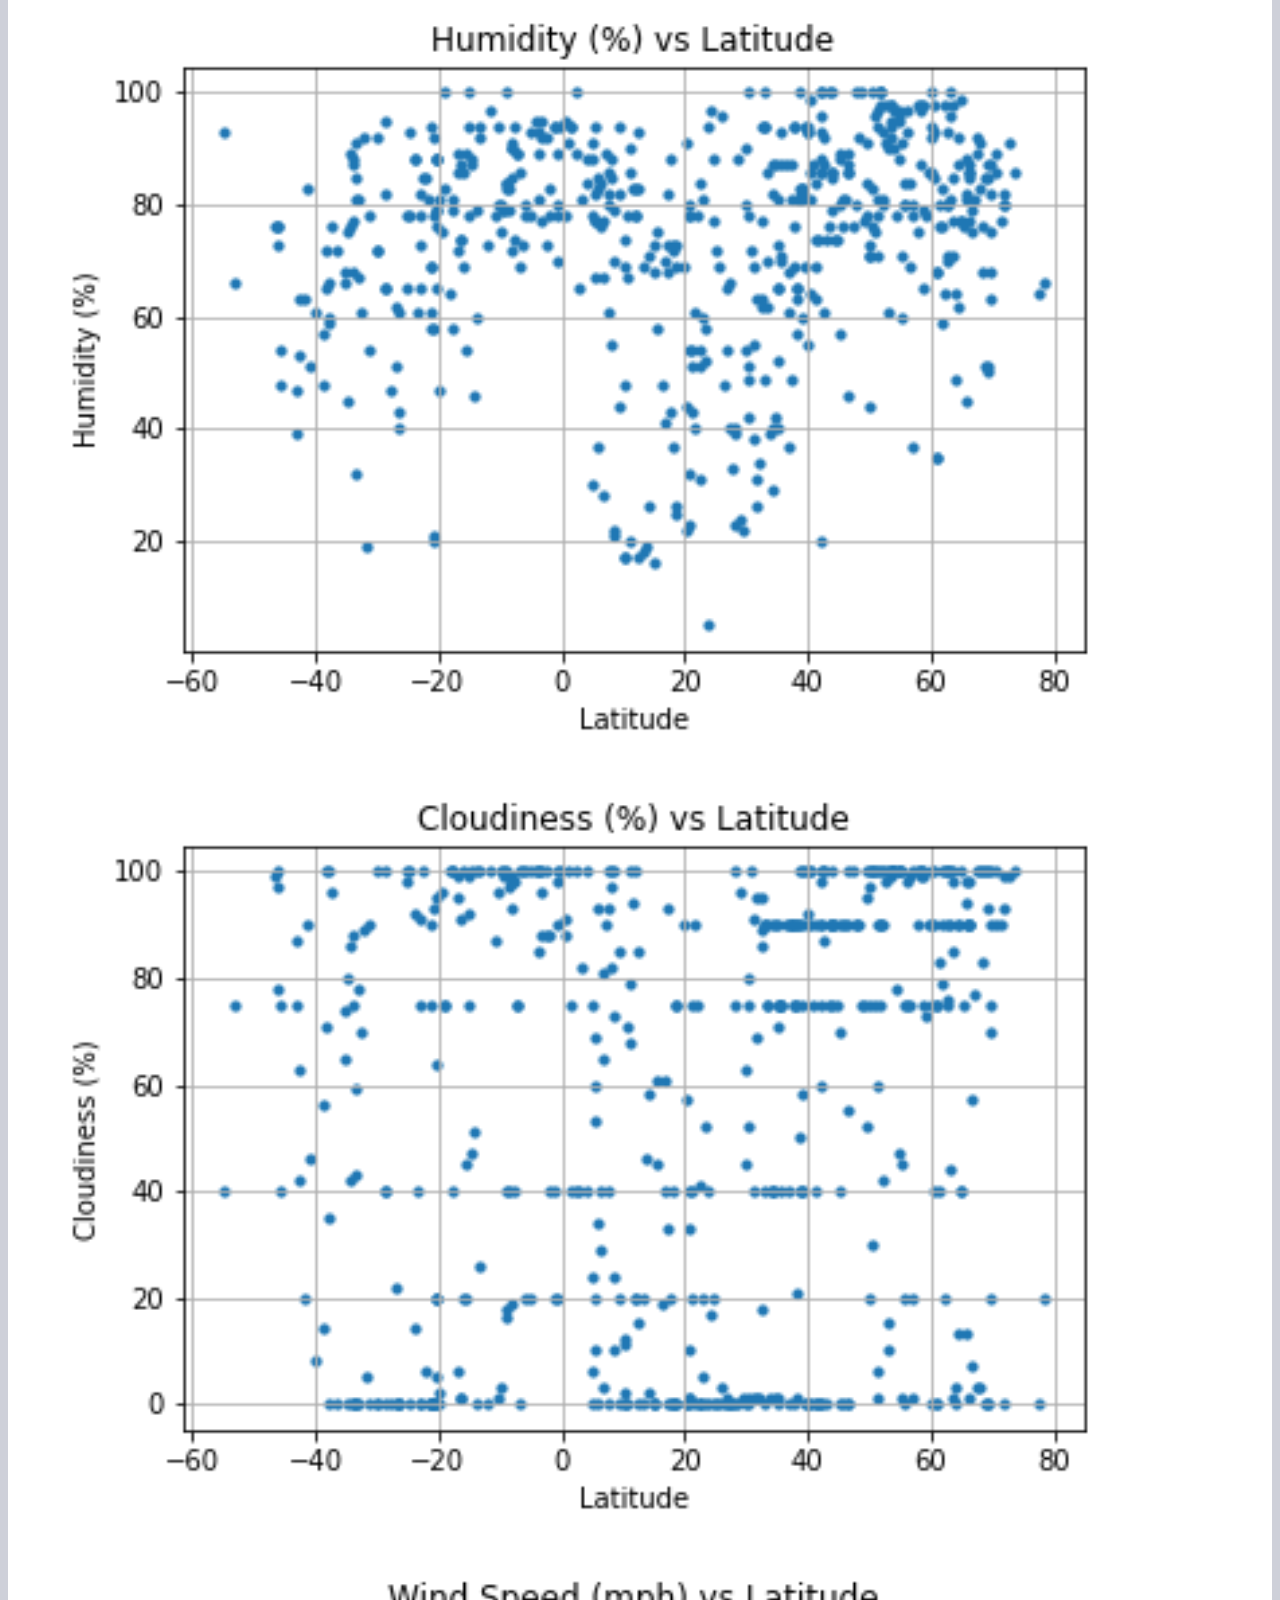
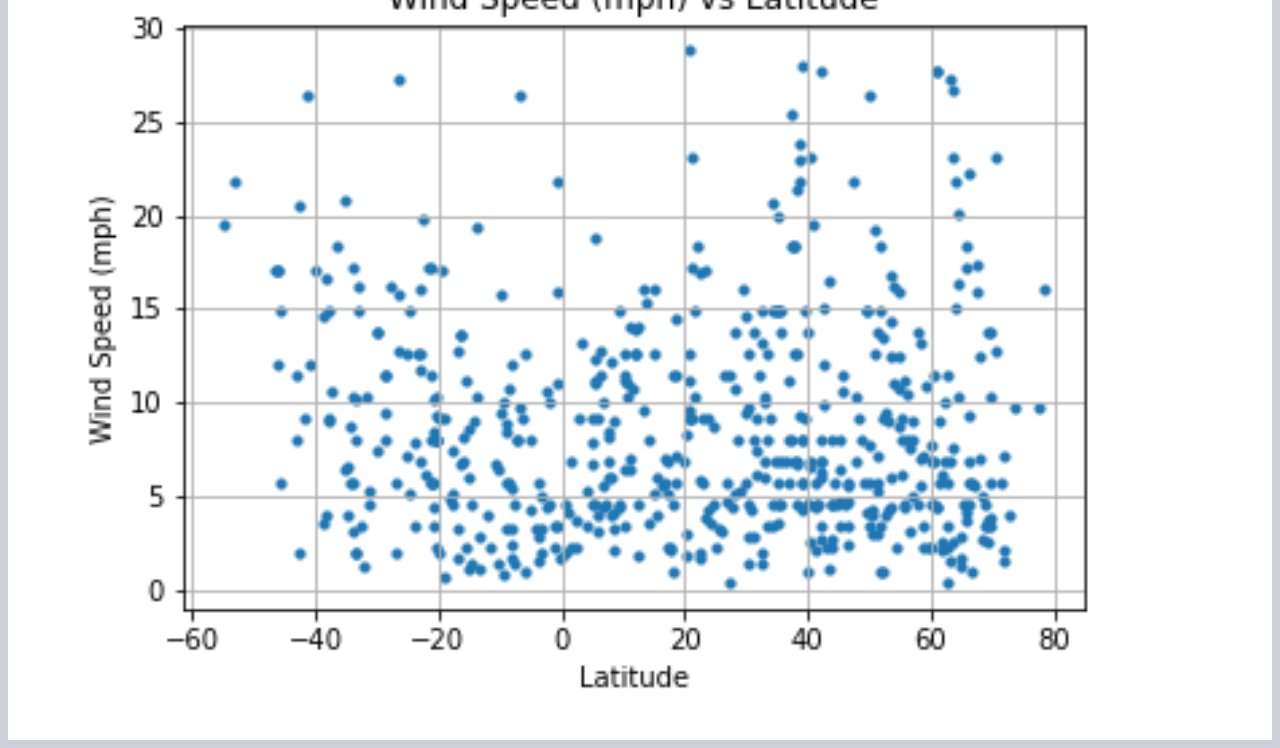
<file: windlat.html>
<!DOCTYPE html>
<html lang="en-us">

    <head>
        <meta charset="UTF-8">
        <meta name="viewport" content="width=device-width, initial-scale=1.0">
        <meta http-equiv="X-UA-Compatible" content="IE=edge">
        <link rel="stylesheet" href="style.css">
        <link href="https://cdn.jsdelivr.net/npm/bootstrap@5.0.0-beta2/dist/css/bootstrap.min.css" rel="stylesheet" integrity="sha384-BmbxuPwQa2lc/FVzBcNJ7UAyJxM6wuqIj61tLrc4wSX0szH/Ev+nYRRuWlolflfl" crossorigin="anonymous">
        <title>Wind Speed vs Latitude</title>
    </head>
    <body>
    
        <div class="navigationbar">
            <nav class="navbar navbar-expand-lg navbar-light bg-light" id="main-navbar">
                <a class="navbar-brand" style="background-color: #364fe0;" href="index.html">Latitude</a>
                <button class="navbar-toggler" type="button" data-toggle="collapse" data-target="#navbarSupportedContent" aria-controls="navbarSupportedContent" aria-expanded="false" aria-label="Toggle navigation">
                    <span class="navbar-toggler-icon"></span>
                </button>
                <div class="collapse navbar-collapse justify-content-end" id="navbarSupportedContent">
                  <ul class="navbar-nav mr-auto">
                    <li class="nav-item dropdown">
                      <a class="nav-link dropdown-toggle" href="#" id="navbarDropdown" role="button" data-toggle="dropdown" aria-haspopup="true" aria-expanded="false">
                        Plots
                      </a>
                      <div class="dropdown-menu" aria-labelledby="navbarDropdown">
                        <a class="dropdown-item" href="templat.html">Max Temperature</a>
                        <a class="dropdown-item" href="humlat.html">Humidity</a>
                        <a class="dropdown-item" href="cloudlat.html">Cloudiness</a>
                        <a class="dropdown-item" href="windlat.html">Wind Speed</a>
                      </div>
                      <li class="nav-item">
                        <a class="nav-link" href="comparisons.html">Comparison</a>
                      </li>
                      <li class="nav-item">
                        <a class="nav-link" href="data.html">Data</a>
                      </li>
                    </li>
                  </ul>
                </div>
              </nav>
        </div>
        <div class="container">
            <div class="row">
                <div class="col-md-7">
                <div class="box2">
                    <h2 class="header2">Wind Speed</h2>
                    <hr/>
                    <img src="windlat.png" style="padding-left: 70px" alt="Wind Speed vs Latitude">
                    <p>There is no recognizable correlation between latitude and wind speed, as seen by the variety in the visualization.</p>
                </div>
                </div>
            
            <div class="col-md-5">
            <div class="box2">
            <h4 class="header2">Visualizations</h4>
            <hr/>
            <div class="container">
                <div class="row" style="padding-right: 30px">
                    <div class="col-6">
                        <a href="templat.html">
                            <img class="browse" src="templat.png" width="220px" height="190px" alt="Temperature vs Latitude">
                        </a>
                    </div>
                    <div class="col-6">
                        <a href="humlat.html">
                            <img class="browse" src="humlat.png" width="220px" height="190px" alt="Humidity vs Latitude">
                        </a>

                    </div>
                    <div class="col-6">
                        <a href="cloudlat.html">
                            <img class="browse" src="cloudlat.png" width="220px" height="190px" alt="Cloudiness vs Latitude">
                        </a>
                    </div>
                    <div class="col-6">
                        <a href="windlat.html">
                            <img class="browse" src="windlat.png" width="220px" height="190px" alt="Wind Speed vs Latitude">
                        </a>
                    </div>
                </div>
            </div>
            </div>
            </div>
        </div>
        </div>
        <script src="https://code.jquery.com/jquery-3.2.1.slim.min.js" integrity="sha384-KJ3o2DKtIkvYIK3UENzmM7KCkRr/rE9/Qpg6aAZGJwFDMVNA/GpGFF93hXpG5KkN" crossorigin="anonymous"></script>
        <script src="https://cdnjs.cloudflare.com/ajax/libs/popper.js/1.12.9/umd/popper.min.js" integrity="sha384-ApNbgh9B+Y1QKtv3Rn7W3mgPxhU9K/ScQsAP7hUibX39j7fakFPskvXusvfa0b4Q" crossorigin="anonymous"></script>
        <script src="https://maxcdn.bootstrapcdn.com/bootstrap/4.0.0/js/bootstrap.min.js" integrity="sha384-JZR6Spejh4U02d8jOt6vLEHfe/JQGiRRSQQxSfFWpi1MquVdAyjUar5+76PVCmYl" crossorigin="anonymous"></script>
        <footer>
            <div 
                class="footer">Copyright &copy; Stephen Domke 2021
            </div>
        </footer>
    </body>

</html>
</file>
<file: style.css>
body {
    background: #ced0d9 !important;
}

header {
    background: white;
    height: 70px
}

.box1 {
    margin-top: 150px;
    padding: 10px 20px 15px;
    background: white
}

.header2 {
    font-family: Verdana, Geneva, Tahoma, sans-serif;
    color: #364fe0
}

.home {
    float: left;
}

.navbar .navbar-brand { 
    margin-left: 30px; 
    padding-left: 15px; 
    padding-right: 15px;
    font-weight: bold; 
    background-color: #364fe0
}

.browse {
    padding-right: 30px
}

.box2 {
    margin-top: 50px;
    padding: 30px 30px;
    background: white
}

.nav-link:hover{
    background-color:#3750e2 !important;
    color: white !important
   }

.navbar-brand:hover{
    color: gray !important;
   
}

.browse {
    height: 99% !important;
    width: 99% !important
}

.active, .browse:hover{
    border-color:#3750e2;
    border-style: solid; 
    
}

.navbar-brand {
    color: white !important
}

.dropdown:hover>.dropdown-menu {
    display: block
}

.dropdown:hover>.dropdown-menu>.dropdown-item:hover {
    background-color: #3750e2;
    color: white !important
}

footer {
    background-color: #1a52b9; 
    border-top-style: solid; 
    border-top-width: 3px; 
    border-top-color: gray;
    color: white;
    min-height: 10px; 
    font-family: Verdana, Geneva, Tahoma, sans-serif;
    text-align: center;
    position: fixed;
    left: 0;
    bottom: 0;
    width: 100%;
}

@media (max-width: 950px) {

    #main-navbar {
        background-color: #364fe0 !important;
    }
    
    .navbar-brand{
        padding: 10px !important; 
    }
    
    button{
        margin-right: 20px; 
    }

    button:focus {
    
        outline: 2px dotted;
        outline: 5px auto -webkit-focusring-color;
        
    }

    a#navbarDropdown.nav-link.dropdown-toggle {
        color: white !important
    }

    a.nav-link {
        color: white !important
    }
}
</file>
